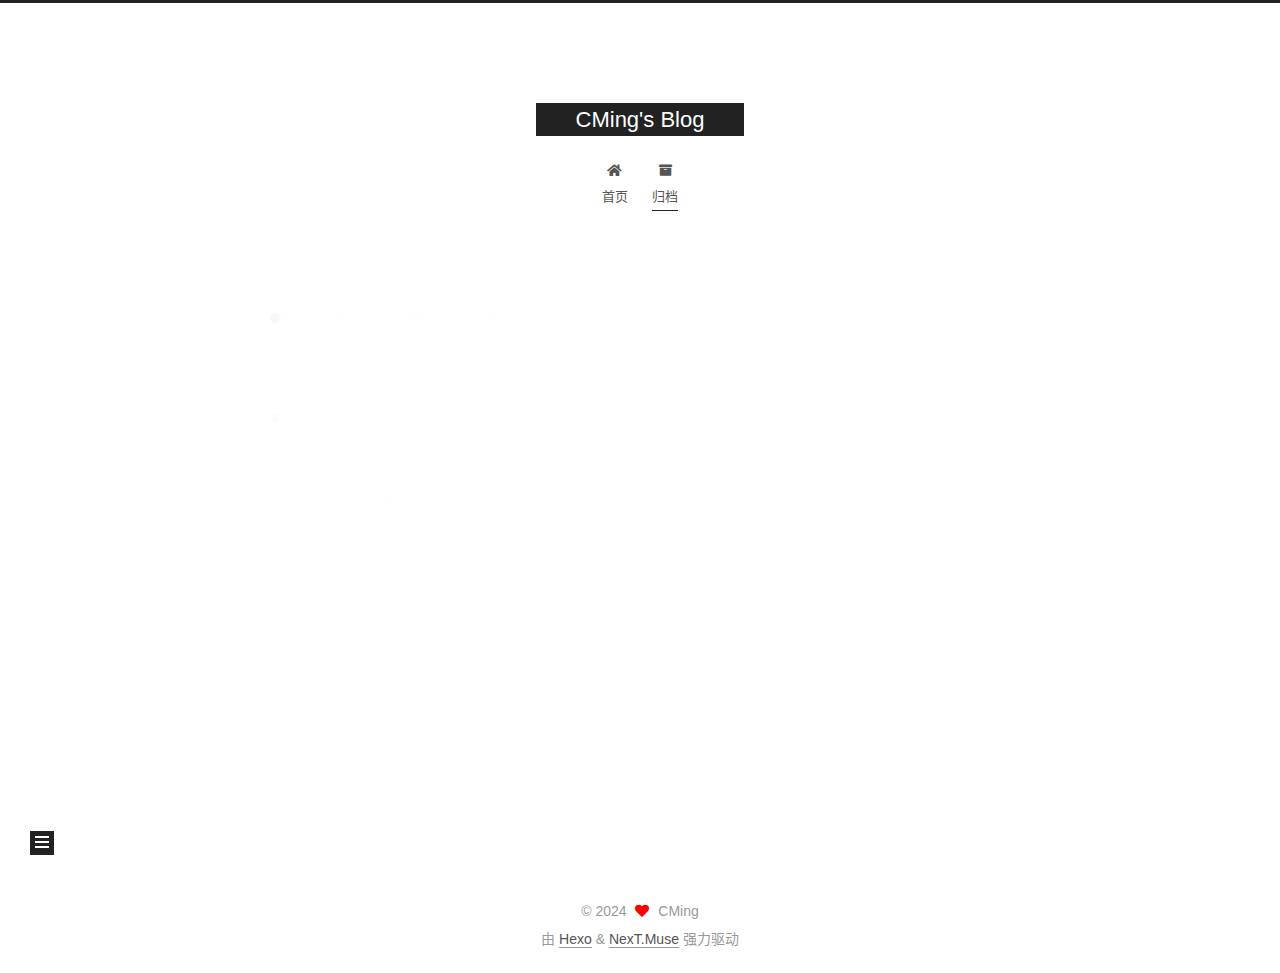
<file: archives/index.html>
<!DOCTYPE html>
<html lang="zh-CN">
<head>
  <meta charset="UTF-8">
<meta name="viewport" content="width=device-width, initial-scale=1, maximum-scale=2">
<meta name="theme-color" content="#222">
<meta name="generator" content="Hexo 7.2.0">
  <link rel="apple-touch-icon" sizes="180x180" href="/images/apple-touch-icon-next.png">
  <link rel="icon" type="image/png" sizes="32x32" href="/images/favicon-32x32-next.png">
  <link rel="icon" type="image/png" sizes="16x16" href="/images/favicon-16x16-next.png">
  <link rel="mask-icon" href="/images/logo.svg" color="#222">

<link rel="stylesheet" href="/css/main.css">


<link rel="stylesheet" href="/lib/font-awesome/css/all.min.css">

<script id="hexo-configurations">
    var NexT = window.NexT || {};
    var CONFIG = {"hostname":"example.com","root":"/","scheme":"Muse","version":"7.8.0","exturl":false,"sidebar":{"position":"left","display":"post","padding":18,"offset":12,"onmobile":false},"copycode":{"enable":false,"show_result":false,"style":null},"back2top":{"enable":true,"sidebar":false,"scrollpercent":false},"bookmark":{"enable":false,"color":"#222","save":"auto"},"fancybox":false,"mediumzoom":false,"lazyload":false,"pangu":false,"comments":{"style":"tabs","active":null,"storage":true,"lazyload":false,"nav":null},"algolia":{"hits":{"per_page":10},"labels":{"input_placeholder":"Search for Posts","hits_empty":"We didn't find any results for the search: ${query}","hits_stats":"${hits} results found in ${time} ms"}},"localsearch":{"enable":false,"trigger":"auto","top_n_per_article":1,"unescape":false,"preload":false},"motion":{"enable":true,"async":false,"transition":{"post_block":"fadeIn","post_header":"slideDownIn","post_body":"slideDownIn","coll_header":"slideLeftIn","sidebar":"slideUpIn"}}};
  </script>

  <meta property="og:type" content="website">
<meta property="og:title" content="CMing&#39;s Blog">
<meta property="og:url" content="http://example.com/archives/index.html">
<meta property="og:site_name" content="CMing&#39;s Blog">
<meta property="og:locale" content="zh_CN">
<meta property="article:author" content="CMing">
<meta name="twitter:card" content="summary">

<link rel="canonical" href="http://example.com/archives/">


<script id="page-configurations">
  // https://hexo.io/docs/variables.html
  CONFIG.page = {
    sidebar: "",
    isHome : false,
    isPost : false,
    lang   : 'zh-CN'
  };
</script>

  <title>归档 | CMing's Blog</title>
  






  <noscript>
  <style>
  .use-motion .brand,
  .use-motion .menu-item,
  .sidebar-inner,
  .use-motion .post-block,
  .use-motion .pagination,
  .use-motion .comments,
  .use-motion .post-header,
  .use-motion .post-body,
  .use-motion .collection-header { opacity: initial; }

  .use-motion .site-title,
  .use-motion .site-subtitle {
    opacity: initial;
    top: initial;
  }

  .use-motion .logo-line-before i { left: initial; }
  .use-motion .logo-line-after i { right: initial; }
  </style>
</noscript>

</head>

<body itemscope itemtype="http://schema.org/WebPage">
  <div class="container use-motion">
    <div class="headband"></div>

    <header class="header" itemscope itemtype="http://schema.org/WPHeader">
      <div class="header-inner"><div class="site-brand-container">
  <div class="site-nav-toggle">
    <div class="toggle" aria-label="切换导航栏">
      <span class="toggle-line toggle-line-first"></span>
      <span class="toggle-line toggle-line-middle"></span>
      <span class="toggle-line toggle-line-last"></span>
    </div>
  </div>

  <div class="site-meta">

    <a href="/" class="brand" rel="start">
      <span class="logo-line-before"><i></i></span>
      <h1 class="site-title">CMing's Blog</h1>
      <span class="logo-line-after"><i></i></span>
    </a>
  </div>

  <div class="site-nav-right">
    <div class="toggle popup-trigger">
    </div>
  </div>
</div>




<nav class="site-nav">
  <ul id="menu" class="main-menu menu">
        <li class="menu-item menu-item-home">

    <a href="/" rel="section"><i class="fa fa-home fa-fw"></i>首页</a>

  </li>
        <li class="menu-item menu-item-archives">

    <a href="/archives/" rel="section"><i class="fa fa-archive fa-fw"></i>归档</a>

  </li>
  </ul>
</nav>




</div>
    </header>

    
  <div class="back-to-top">
    <i class="fa fa-arrow-up"></i>
    <span>0%</span>
  </div>


    <main class="main">
      <div class="main-inner">
        <div class="content-wrap">
          

          <div class="content archive">
            

  
  
  
  <div class="post-block">
    <div class="posts-collapse">
      <div class="collection-title">
        <span class="collection-header">嗯..! 目前共计 5 篇日志。 继续努力。</span>
      </div>

      
    <div class="collection-year">
      <span class="collection-header">2024</span>
    </div>

  <article itemscope itemtype="http://schema.org/Article">
    <header class="post-header">

      <div class="post-meta">
        <time itemprop="dateCreated"
              datetime="2024-06-13T21:46:40+08:00"
              content="2024-06-13">
          06-13
        </time>
      </div>

      <div class="post-title">
          <a class="post-title-link" href="/2024/06/13/%E8%AE%A1%E7%BB%84-md/" itemprop="url">
            <span itemprop="name">计组.md</span>
          </a>
      </div>

    </header>
  </article>

  <article itemscope itemtype="http://schema.org/Article">
    <header class="post-header">

      <div class="post-meta">
        <time itemprop="dateCreated"
              datetime="2024-06-04T16:27:35+08:00"
              content="2024-06-04">
          06-04
        </time>
      </div>

      <div class="post-title">
          <a class="post-title-link" href="/2024/06/04/%E8%AE%A1%E7%BB%84/" itemprop="url">
            <span itemprop="name">未命名</span>
          </a>
      </div>

    </header>
  </article>

  <article itemscope itemtype="http://schema.org/Article">
    <header class="post-header">

      <div class="post-meta">
        <time itemprop="dateCreated"
              datetime="2024-05-18T23:16:13+08:00"
              content="2024-05-18">
          05-18
        </time>
      </div>

      <div class="post-title">
          <a class="post-title-link" href="/2024/05/18/test/" itemprop="url">
            <span itemprop="name">test</span>
          </a>
      </div>

    </header>
  </article>

  <article itemscope itemtype="http://schema.org/Article">
    <header class="post-header">

      <div class="post-meta">
        <time itemprop="dateCreated"
              datetime="2024-05-14T15:16:19+08:00"
              content="2024-05-14">
          05-14
        </time>
      </div>

      <div class="post-title">
          <a class="post-title-link" href="/2024/05/14/%E7%A6%BB%E6%95%A3/" itemprop="url">
            <span itemprop="name">离散</span>
          </a>
      </div>

    </header>
  </article>

  <article itemscope itemtype="http://schema.org/Article">
    <header class="post-header">

      <div class="post-meta">
        <time itemprop="dateCreated"
              datetime="2024-05-14T11:27:39+08:00"
              content="2024-05-14">
          05-14
        </time>
      </div>

      <div class="post-title">
          <a class="post-title-link" href="/2024/05/14/graph/" itemprop="url">
            <span itemprop="name">graph</span>
          </a>
      </div>

    </header>
  </article>


    </div>
  </div>
  
  
  

  



          </div>
          

<script>
  window.addEventListener('tabs:register', () => {
    let { activeClass } = CONFIG.comments;
    if (CONFIG.comments.storage) {
      activeClass = localStorage.getItem('comments_active') || activeClass;
    }
    if (activeClass) {
      let activeTab = document.querySelector(`a[href="#comment-${activeClass}"]`);
      if (activeTab) {
        activeTab.click();
      }
    }
  });
  if (CONFIG.comments.storage) {
    window.addEventListener('tabs:click', event => {
      if (!event.target.matches('.tabs-comment .tab-content .tab-pane')) return;
      let commentClass = event.target.classList[1];
      localStorage.setItem('comments_active', commentClass);
    });
  }
</script>

        </div>
          
  
  <div class="toggle sidebar-toggle">
    <span class="toggle-line toggle-line-first"></span>
    <span class="toggle-line toggle-line-middle"></span>
    <span class="toggle-line toggle-line-last"></span>
  </div>

  <aside class="sidebar">
    <div class="sidebar-inner">

      <ul class="sidebar-nav motion-element">
        <li class="sidebar-nav-toc">
          文章目录
        </li>
        <li class="sidebar-nav-overview">
          站点概览
        </li>
      </ul>

      <!--noindex-->
      <div class="post-toc-wrap sidebar-panel">
      </div>
      <!--/noindex-->

      <div class="site-overview-wrap sidebar-panel">
        <div class="site-author motion-element" itemprop="author" itemscope itemtype="http://schema.org/Person">
  <p class="site-author-name" itemprop="name">CMing</p>
  <div class="site-description" itemprop="description"></div>
</div>
<div class="site-state-wrap motion-element">
  <nav class="site-state">
      <div class="site-state-item site-state-posts">
          <a href="/archives/">
        
          <span class="site-state-item-count">5</span>
          <span class="site-state-item-name">日志</span>
        </a>
      </div>
  </nav>
</div>



      </div>

    </div>
  </aside>
  <div id="sidebar-dimmer"></div>


      </div>
    </main>

    <footer class="footer">
      <div class="footer-inner">
        

        

<div class="copyright">
  
  &copy; 
  <span itemprop="copyrightYear">2024</span>
  <span class="with-love">
    <i class="fa fa-heart"></i>
  </span>
  <span class="author" itemprop="copyrightHolder">CMing</span>
</div>
  <div class="powered-by">由 <a href="https://hexo.io/" class="theme-link" rel="noopener" target="_blank">Hexo</a> & <a href="https://muse.theme-next.org/" class="theme-link" rel="noopener" target="_blank">NexT.Muse</a> 强力驱动
  </div>

        








      </div>
    </footer>
  </div>

  
  <script src="/lib/anime.min.js"></script>
  <script src="/lib/velocity/velocity.min.js"></script>
  <script src="/lib/velocity/velocity.ui.min.js"></script>

<script src="/js/utils.js"></script>

<script src="/js/motion.js"></script>


<script src="/js/schemes/muse.js"></script>


<script src="/js/next-boot.js"></script>




  















  

  

  

</body>
</html>
</file>
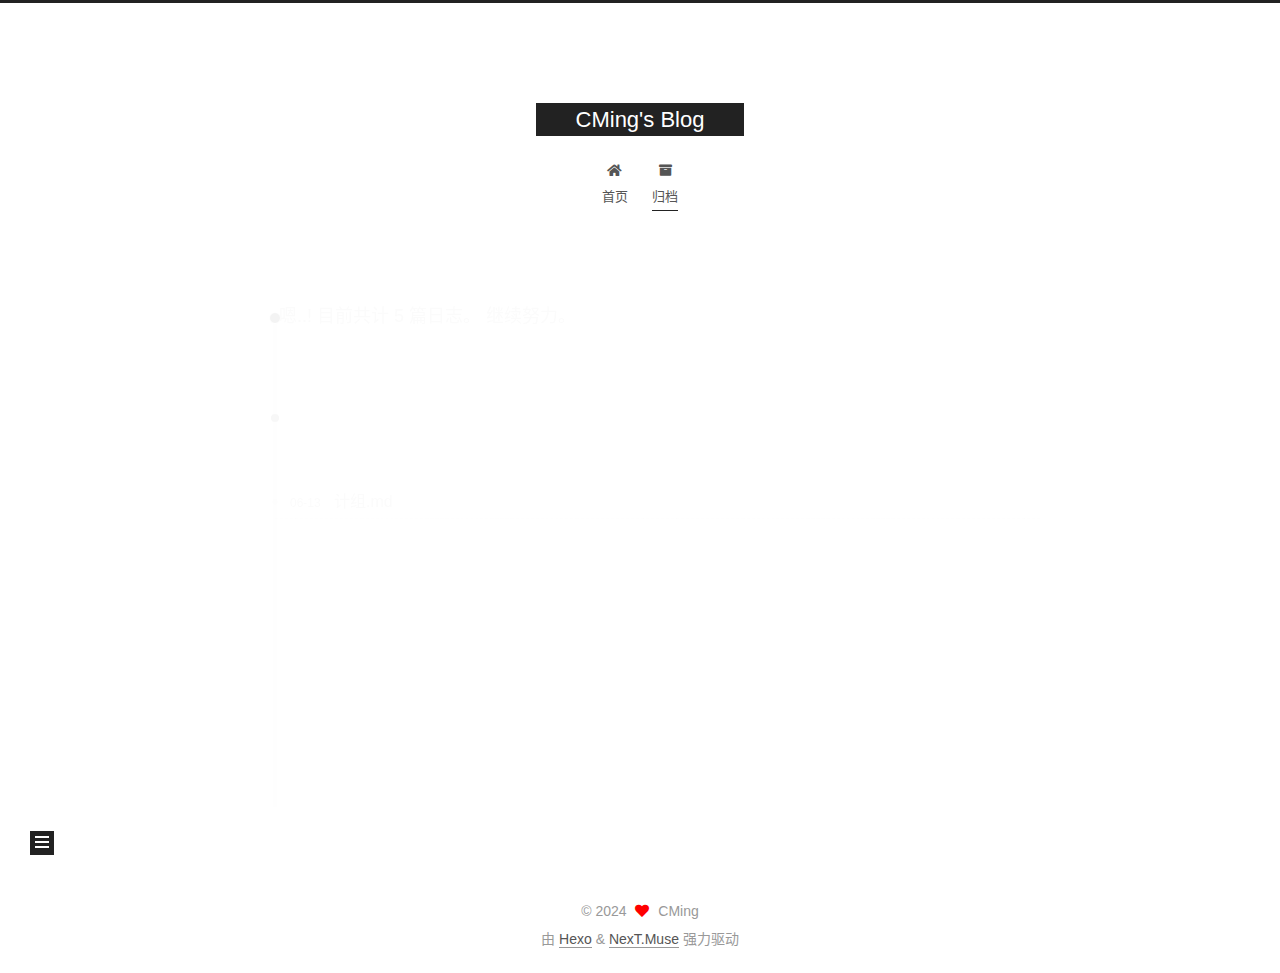
<file: archives/2024/index.html>
<!DOCTYPE html>
<html lang="zh-CN">
<head>
  <meta charset="UTF-8">
<meta name="viewport" content="width=device-width, initial-scale=1, maximum-scale=2">
<meta name="theme-color" content="#222">
<meta name="generator" content="Hexo 7.2.0">
  <link rel="apple-touch-icon" sizes="180x180" href="/images/apple-touch-icon-next.png">
  <link rel="icon" type="image/png" sizes="32x32" href="/images/favicon-32x32-next.png">
  <link rel="icon" type="image/png" sizes="16x16" href="/images/favicon-16x16-next.png">
  <link rel="mask-icon" href="/images/logo.svg" color="#222">

<link rel="stylesheet" href="/css/main.css">


<link rel="stylesheet" href="/lib/font-awesome/css/all.min.css">

<script id="hexo-configurations">
    var NexT = window.NexT || {};
    var CONFIG = {"hostname":"example.com","root":"/","scheme":"Muse","version":"7.8.0","exturl":false,"sidebar":{"position":"left","display":"post","padding":18,"offset":12,"onmobile":false},"copycode":{"enable":false,"show_result":false,"style":null},"back2top":{"enable":true,"sidebar":false,"scrollpercent":false},"bookmark":{"enable":false,"color":"#222","save":"auto"},"fancybox":false,"mediumzoom":false,"lazyload":false,"pangu":false,"comments":{"style":"tabs","active":null,"storage":true,"lazyload":false,"nav":null},"algolia":{"hits":{"per_page":10},"labels":{"input_placeholder":"Search for Posts","hits_empty":"We didn't find any results for the search: ${query}","hits_stats":"${hits} results found in ${time} ms"}},"localsearch":{"enable":false,"trigger":"auto","top_n_per_article":1,"unescape":false,"preload":false},"motion":{"enable":true,"async":false,"transition":{"post_block":"fadeIn","post_header":"slideDownIn","post_body":"slideDownIn","coll_header":"slideLeftIn","sidebar":"slideUpIn"}}};
  </script>

  <meta property="og:type" content="website">
<meta property="og:title" content="CMing&#39;s Blog">
<meta property="og:url" content="http://example.com/archives/2024/index.html">
<meta property="og:site_name" content="CMing&#39;s Blog">
<meta property="og:locale" content="zh_CN">
<meta property="article:author" content="CMing">
<meta name="twitter:card" content="summary">

<link rel="canonical" href="http://example.com/archives/2024/">


<script id="page-configurations">
  // https://hexo.io/docs/variables.html
  CONFIG.page = {
    sidebar: "",
    isHome : false,
    isPost : false,
    lang   : 'zh-CN'
  };
</script>

  <title>归档 | CMing's Blog</title>
  






  <noscript>
  <style>
  .use-motion .brand,
  .use-motion .menu-item,
  .sidebar-inner,
  .use-motion .post-block,
  .use-motion .pagination,
  .use-motion .comments,
  .use-motion .post-header,
  .use-motion .post-body,
  .use-motion .collection-header { opacity: initial; }

  .use-motion .site-title,
  .use-motion .site-subtitle {
    opacity: initial;
    top: initial;
  }

  .use-motion .logo-line-before i { left: initial; }
  .use-motion .logo-line-after i { right: initial; }
  </style>
</noscript>

</head>

<body itemscope itemtype="http://schema.org/WebPage">
  <div class="container use-motion">
    <div class="headband"></div>

    <header class="header" itemscope itemtype="http://schema.org/WPHeader">
      <div class="header-inner"><div class="site-brand-container">
  <div class="site-nav-toggle">
    <div class="toggle" aria-label="切换导航栏">
      <span class="toggle-line toggle-line-first"></span>
      <span class="toggle-line toggle-line-middle"></span>
      <span class="toggle-line toggle-line-last"></span>
    </div>
  </div>

  <div class="site-meta">

    <a href="/" class="brand" rel="start">
      <span class="logo-line-before"><i></i></span>
      <h1 class="site-title">CMing's Blog</h1>
      <span class="logo-line-after"><i></i></span>
    </a>
  </div>

  <div class="site-nav-right">
    <div class="toggle popup-trigger">
    </div>
  </div>
</div>




<nav class="site-nav">
  <ul id="menu" class="main-menu menu">
        <li class="menu-item menu-item-home">

    <a href="/" rel="section"><i class="fa fa-home fa-fw"></i>首页</a>

  </li>
        <li class="menu-item menu-item-archives">

    <a href="/archives/" rel="section"><i class="fa fa-archive fa-fw"></i>归档</a>

  </li>
  </ul>
</nav>




</div>
    </header>

    
  <div class="back-to-top">
    <i class="fa fa-arrow-up"></i>
    <span>0%</span>
  </div>


    <main class="main">
      <div class="main-inner">
        <div class="content-wrap">
          

          <div class="content archive">
            

  
  
  
  <div class="post-block">
    <div class="posts-collapse">
      <div class="collection-title">
        <span class="collection-header">嗯..! 目前共计 5 篇日志。 继续努力。</span>
      </div>

      
    <div class="collection-year">
      <span class="collection-header">2024</span>
    </div>

  <article itemscope itemtype="http://schema.org/Article">
    <header class="post-header">

      <div class="post-meta">
        <time itemprop="dateCreated"
              datetime="2024-06-13T21:46:40+08:00"
              content="2024-06-13">
          06-13
        </time>
      </div>

      <div class="post-title">
          <a class="post-title-link" href="/2024/06/13/%E8%AE%A1%E7%BB%84-md/" itemprop="url">
            <span itemprop="name">计组.md</span>
          </a>
      </div>

    </header>
  </article>

  <article itemscope itemtype="http://schema.org/Article">
    <header class="post-header">

      <div class="post-meta">
        <time itemprop="dateCreated"
              datetime="2024-06-04T16:27:35+08:00"
              content="2024-06-04">
          06-04
        </time>
      </div>

      <div class="post-title">
          <a class="post-title-link" href="/2024/06/04/%E8%AE%A1%E7%BB%84/" itemprop="url">
            <span itemprop="name">未命名</span>
          </a>
      </div>

    </header>
  </article>

  <article itemscope itemtype="http://schema.org/Article">
    <header class="post-header">

      <div class="post-meta">
        <time itemprop="dateCreated"
              datetime="2024-05-18T23:16:13+08:00"
              content="2024-05-18">
          05-18
        </time>
      </div>

      <div class="post-title">
          <a class="post-title-link" href="/2024/05/18/test/" itemprop="url">
            <span itemprop="name">test</span>
          </a>
      </div>

    </header>
  </article>

  <article itemscope itemtype="http://schema.org/Article">
    <header class="post-header">

      <div class="post-meta">
        <time itemprop="dateCreated"
              datetime="2024-05-14T15:16:19+08:00"
              content="2024-05-14">
          05-14
        </time>
      </div>

      <div class="post-title">
          <a class="post-title-link" href="/2024/05/14/%E7%A6%BB%E6%95%A3/" itemprop="url">
            <span itemprop="name">离散</span>
          </a>
      </div>

    </header>
  </article>

  <article itemscope itemtype="http://schema.org/Article">
    <header class="post-header">

      <div class="post-meta">
        <time itemprop="dateCreated"
              datetime="2024-05-14T11:27:39+08:00"
              content="2024-05-14">
          05-14
        </time>
      </div>

      <div class="post-title">
          <a class="post-title-link" href="/2024/05/14/graph/" itemprop="url">
            <span itemprop="name">graph</span>
          </a>
      </div>

    </header>
  </article>


    </div>
  </div>
  
  
  

  



          </div>
          

<script>
  window.addEventListener('tabs:register', () => {
    let { activeClass } = CONFIG.comments;
    if (CONFIG.comments.storage) {
      activeClass = localStorage.getItem('comments_active') || activeClass;
    }
    if (activeClass) {
      let activeTab = document.querySelector(`a[href="#comment-${activeClass}"]`);
      if (activeTab) {
        activeTab.click();
      }
    }
  });
  if (CONFIG.comments.storage) {
    window.addEventListener('tabs:click', event => {
      if (!event.target.matches('.tabs-comment .tab-content .tab-pane')) return;
      let commentClass = event.target.classList[1];
      localStorage.setItem('comments_active', commentClass);
    });
  }
</script>

        </div>
          
  
  <div class="toggle sidebar-toggle">
    <span class="toggle-line toggle-line-first"></span>
    <span class="toggle-line toggle-line-middle"></span>
    <span class="toggle-line toggle-line-last"></span>
  </div>

  <aside class="sidebar">
    <div class="sidebar-inner">

      <ul class="sidebar-nav motion-element">
        <li class="sidebar-nav-toc">
          文章目录
        </li>
        <li class="sidebar-nav-overview">
          站点概览
        </li>
      </ul>

      <!--noindex-->
      <div class="post-toc-wrap sidebar-panel">
      </div>
      <!--/noindex-->

      <div class="site-overview-wrap sidebar-panel">
        <div class="site-author motion-element" itemprop="author" itemscope itemtype="http://schema.org/Person">
  <p class="site-author-name" itemprop="name">CMing</p>
  <div class="site-description" itemprop="description"></div>
</div>
<div class="site-state-wrap motion-element">
  <nav class="site-state">
      <div class="site-state-item site-state-posts">
          <a href="/archives/">
        
          <span class="site-state-item-count">5</span>
          <span class="site-state-item-name">日志</span>
        </a>
      </div>
  </nav>
</div>



      </div>

    </div>
  </aside>
  <div id="sidebar-dimmer"></div>


      </div>
    </main>

    <footer class="footer">
      <div class="footer-inner">
        

        

<div class="copyright">
  
  &copy; 
  <span itemprop="copyrightYear">2024</span>
  <span class="with-love">
    <i class="fa fa-heart"></i>
  </span>
  <span class="author" itemprop="copyrightHolder">CMing</span>
</div>
  <div class="powered-by">由 <a href="https://hexo.io/" class="theme-link" rel="noopener" target="_blank">Hexo</a> & <a href="https://muse.theme-next.org/" class="theme-link" rel="noopener" target="_blank">NexT.Muse</a> 强力驱动
  </div>

        








      </div>
    </footer>
  </div>

  
  <script src="/lib/anime.min.js"></script>
  <script src="/lib/velocity/velocity.min.js"></script>
  <script src="/lib/velocity/velocity.ui.min.js"></script>

<script src="/js/utils.js"></script>

<script src="/js/motion.js"></script>


<script src="/js/schemes/muse.js"></script>


<script src="/js/next-boot.js"></script>




  















  

  

  

</body>
</html>
</file>
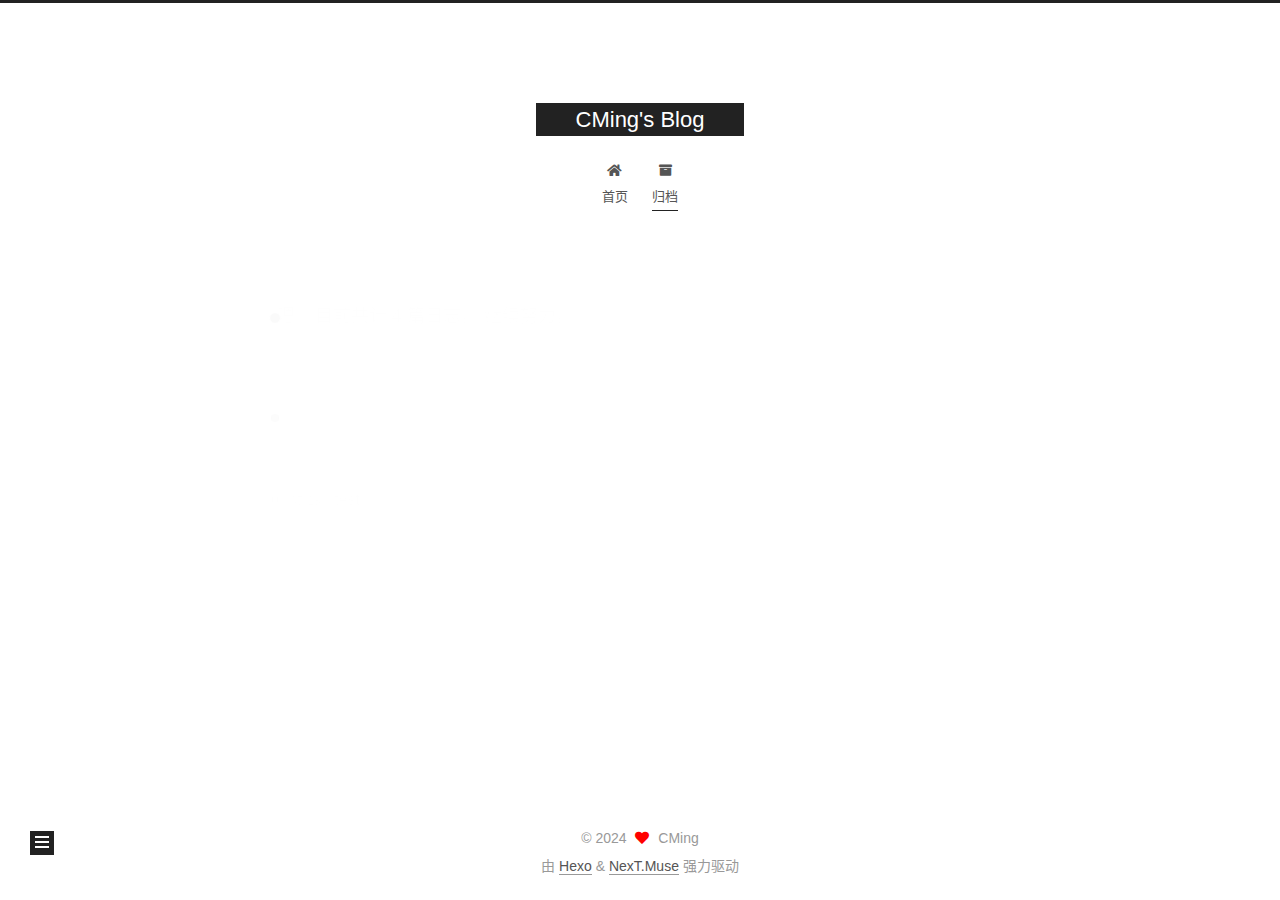
<file: archives/2024/05/index.html>
<!DOCTYPE html>
<html lang="zh-CN">
<head>
  <meta charset="UTF-8">
<meta name="viewport" content="width=device-width, initial-scale=1, maximum-scale=2">
<meta name="theme-color" content="#222">
<meta name="generator" content="Hexo 7.2.0">
  <link rel="apple-touch-icon" sizes="180x180" href="/images/apple-touch-icon-next.png">
  <link rel="icon" type="image/png" sizes="32x32" href="/images/favicon-32x32-next.png">
  <link rel="icon" type="image/png" sizes="16x16" href="/images/favicon-16x16-next.png">
  <link rel="mask-icon" href="/images/logo.svg" color="#222">

<link rel="stylesheet" href="/css/main.css">


<link rel="stylesheet" href="/lib/font-awesome/css/all.min.css">

<script id="hexo-configurations">
    var NexT = window.NexT || {};
    var CONFIG = {"hostname":"example.com","root":"/","scheme":"Muse","version":"7.8.0","exturl":false,"sidebar":{"position":"left","display":"post","padding":18,"offset":12,"onmobile":false},"copycode":{"enable":false,"show_result":false,"style":null},"back2top":{"enable":true,"sidebar":false,"scrollpercent":false},"bookmark":{"enable":false,"color":"#222","save":"auto"},"fancybox":false,"mediumzoom":false,"lazyload":false,"pangu":false,"comments":{"style":"tabs","active":null,"storage":true,"lazyload":false,"nav":null},"algolia":{"hits":{"per_page":10},"labels":{"input_placeholder":"Search for Posts","hits_empty":"We didn't find any results for the search: ${query}","hits_stats":"${hits} results found in ${time} ms"}},"localsearch":{"enable":false,"trigger":"auto","top_n_per_article":1,"unescape":false,"preload":false},"motion":{"enable":true,"async":false,"transition":{"post_block":"fadeIn","post_header":"slideDownIn","post_body":"slideDownIn","coll_header":"slideLeftIn","sidebar":"slideUpIn"}}};
  </script>

  <meta property="og:type" content="website">
<meta property="og:title" content="CMing&#39;s Blog">
<meta property="og:url" content="http://example.com/archives/2024/05/index.html">
<meta property="og:site_name" content="CMing&#39;s Blog">
<meta property="og:locale" content="zh_CN">
<meta property="article:author" content="CMing">
<meta name="twitter:card" content="summary">

<link rel="canonical" href="http://example.com/archives/2024/05/">


<script id="page-configurations">
  // https://hexo.io/docs/variables.html
  CONFIG.page = {
    sidebar: "",
    isHome : false,
    isPost : false,
    lang   : 'zh-CN'
  };
</script>

  <title>归档 | CMing's Blog</title>
  






  <noscript>
  <style>
  .use-motion .brand,
  .use-motion .menu-item,
  .sidebar-inner,
  .use-motion .post-block,
  .use-motion .pagination,
  .use-motion .comments,
  .use-motion .post-header,
  .use-motion .post-body,
  .use-motion .collection-header { opacity: initial; }

  .use-motion .site-title,
  .use-motion .site-subtitle {
    opacity: initial;
    top: initial;
  }

  .use-motion .logo-line-before i { left: initial; }
  .use-motion .logo-line-after i { right: initial; }
  </style>
</noscript>

</head>

<body itemscope itemtype="http://schema.org/WebPage">
  <div class="container use-motion">
    <div class="headband"></div>

    <header class="header" itemscope itemtype="http://schema.org/WPHeader">
      <div class="header-inner"><div class="site-brand-container">
  <div class="site-nav-toggle">
    <div class="toggle" aria-label="切换导航栏">
      <span class="toggle-line toggle-line-first"></span>
      <span class="toggle-line toggle-line-middle"></span>
      <span class="toggle-line toggle-line-last"></span>
    </div>
  </div>

  <div class="site-meta">

    <a href="/" class="brand" rel="start">
      <span class="logo-line-before"><i></i></span>
      <h1 class="site-title">CMing's Blog</h1>
      <span class="logo-line-after"><i></i></span>
    </a>
  </div>

  <div class="site-nav-right">
    <div class="toggle popup-trigger">
    </div>
  </div>
</div>




<nav class="site-nav">
  <ul id="menu" class="main-menu menu">
        <li class="menu-item menu-item-home">

    <a href="/" rel="section"><i class="fa fa-home fa-fw"></i>首页</a>

  </li>
        <li class="menu-item menu-item-archives">

    <a href="/archives/" rel="section"><i class="fa fa-archive fa-fw"></i>归档</a>

  </li>
  </ul>
</nav>




</div>
    </header>

    
  <div class="back-to-top">
    <i class="fa fa-arrow-up"></i>
    <span>0%</span>
  </div>


    <main class="main">
      <div class="main-inner">
        <div class="content-wrap">
          

          <div class="content archive">
            

  
  
  
  <div class="post-block">
    <div class="posts-collapse">
      <div class="collection-title">
        <span class="collection-header">嗯..! 目前共计 4 篇日志。 继续努力。</span>
      </div>

      
    <div class="collection-year">
      <span class="collection-header">2024</span>
    </div>

  <article itemscope itemtype="http://schema.org/Article">
    <header class="post-header">

      <div class="post-meta">
        <time itemprop="dateCreated"
              datetime="2024-05-18T23:16:13+08:00"
              content="2024-05-18">
          05-18
        </time>
      </div>

      <div class="post-title">
          <a class="post-title-link" href="/2024/05/18/test/" itemprop="url">
            <span itemprop="name">test</span>
          </a>
      </div>

    </header>
  </article>

  <article itemscope itemtype="http://schema.org/Article">
    <header class="post-header">

      <div class="post-meta">
        <time itemprop="dateCreated"
              datetime="2024-05-14T15:16:19+08:00"
              content="2024-05-14">
          05-14
        </time>
      </div>

      <div class="post-title">
          <a class="post-title-link" href="/2024/05/14/%E7%A6%BB%E6%95%A3/" itemprop="url">
            <span itemprop="name">离散</span>
          </a>
      </div>

    </header>
  </article>

  <article itemscope itemtype="http://schema.org/Article">
    <header class="post-header">

      <div class="post-meta">
        <time itemprop="dateCreated"
              datetime="2024-05-14T11:27:39+08:00"
              content="2024-05-14">
          05-14
        </time>
      </div>

      <div class="post-title">
          <a class="post-title-link" href="/2024/05/14/graph/" itemprop="url">
            <span itemprop="name">graph</span>
          </a>
      </div>

    </header>
  </article>


    </div>
  </div>
  
  
  

  



          </div>
          

<script>
  window.addEventListener('tabs:register', () => {
    let { activeClass } = CONFIG.comments;
    if (CONFIG.comments.storage) {
      activeClass = localStorage.getItem('comments_active') || activeClass;
    }
    if (activeClass) {
      let activeTab = document.querySelector(`a[href="#comment-${activeClass}"]`);
      if (activeTab) {
        activeTab.click();
      }
    }
  });
  if (CONFIG.comments.storage) {
    window.addEventListener('tabs:click', event => {
      if (!event.target.matches('.tabs-comment .tab-content .tab-pane')) return;
      let commentClass = event.target.classList[1];
      localStorage.setItem('comments_active', commentClass);
    });
  }
</script>

        </div>
          
  
  <div class="toggle sidebar-toggle">
    <span class="toggle-line toggle-line-first"></span>
    <span class="toggle-line toggle-line-middle"></span>
    <span class="toggle-line toggle-line-last"></span>
  </div>

  <aside class="sidebar">
    <div class="sidebar-inner">

      <ul class="sidebar-nav motion-element">
        <li class="sidebar-nav-toc">
          文章目录
        </li>
        <li class="sidebar-nav-overview">
          站点概览
        </li>
      </ul>

      <!--noindex-->
      <div class="post-toc-wrap sidebar-panel">
      </div>
      <!--/noindex-->

      <div class="site-overview-wrap sidebar-panel">
        <div class="site-author motion-element" itemprop="author" itemscope itemtype="http://schema.org/Person">
  <p class="site-author-name" itemprop="name">CMing</p>
  <div class="site-description" itemprop="description"></div>
</div>
<div class="site-state-wrap motion-element">
  <nav class="site-state">
      <div class="site-state-item site-state-posts">
          <a href="/archives/">
        
          <span class="site-state-item-count">4</span>
          <span class="site-state-item-name">日志</span>
        </a>
      </div>
  </nav>
</div>



      </div>

    </div>
  </aside>
  <div id="sidebar-dimmer"></div>


      </div>
    </main>

    <footer class="footer">
      <div class="footer-inner">
        

        

<div class="copyright">
  
  &copy; 
  <span itemprop="copyrightYear">2024</span>
  <span class="with-love">
    <i class="fa fa-heart"></i>
  </span>
  <span class="author" itemprop="copyrightHolder">CMing</span>
</div>
  <div class="powered-by">由 <a href="https://hexo.io/" class="theme-link" rel="noopener" target="_blank">Hexo</a> & <a href="https://muse.theme-next.org/" class="theme-link" rel="noopener" target="_blank">NexT.Muse</a> 强力驱动
  </div>

        








      </div>
    </footer>
  </div>

  
  <script src="/lib/anime.min.js"></script>
  <script src="/lib/velocity/velocity.min.js"></script>
  <script src="/lib/velocity/velocity.ui.min.js"></script>

<script src="/js/utils.js"></script>

<script src="/js/motion.js"></script>


<script src="/js/schemes/muse.js"></script>


<script src="/js/next-boot.js"></script>




  















  

  

  

</body>
</html>
</file>
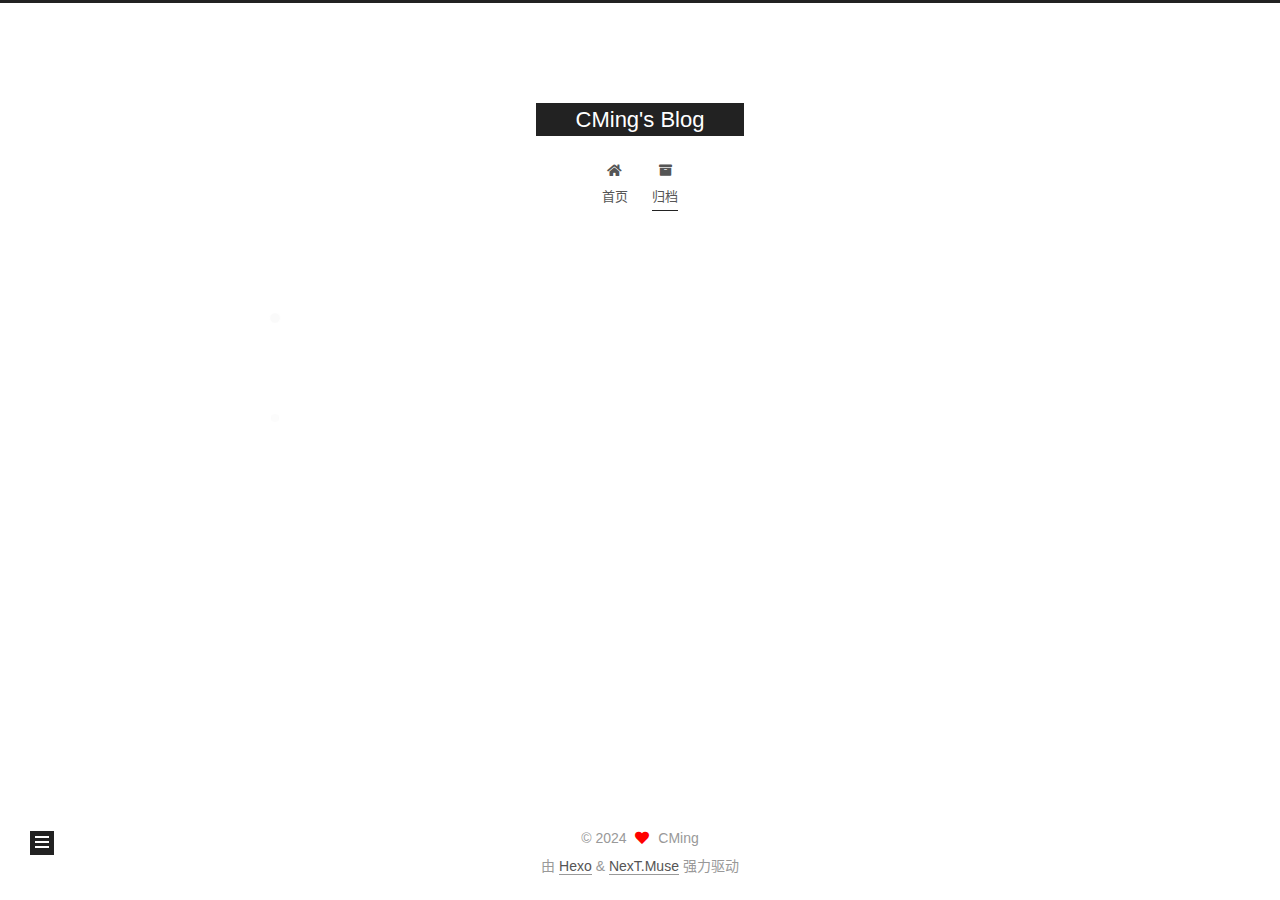
<file: archives/2024/06/index.html>
<!DOCTYPE html>
<html lang="zh-CN">
<head>
  <meta charset="UTF-8">
<meta name="viewport" content="width=device-width, initial-scale=1, maximum-scale=2">
<meta name="theme-color" content="#222">
<meta name="generator" content="Hexo 7.2.0">
  <link rel="apple-touch-icon" sizes="180x180" href="/images/apple-touch-icon-next.png">
  <link rel="icon" type="image/png" sizes="32x32" href="/images/favicon-32x32-next.png">
  <link rel="icon" type="image/png" sizes="16x16" href="/images/favicon-16x16-next.png">
  <link rel="mask-icon" href="/images/logo.svg" color="#222">

<link rel="stylesheet" href="/css/main.css">


<link rel="stylesheet" href="/lib/font-awesome/css/all.min.css">

<script id="hexo-configurations">
    var NexT = window.NexT || {};
    var CONFIG = {"hostname":"example.com","root":"/","scheme":"Muse","version":"7.8.0","exturl":false,"sidebar":{"position":"left","display":"post","padding":18,"offset":12,"onmobile":false},"copycode":{"enable":false,"show_result":false,"style":null},"back2top":{"enable":true,"sidebar":false,"scrollpercent":false},"bookmark":{"enable":false,"color":"#222","save":"auto"},"fancybox":false,"mediumzoom":false,"lazyload":false,"pangu":false,"comments":{"style":"tabs","active":null,"storage":true,"lazyload":false,"nav":null},"algolia":{"hits":{"per_page":10},"labels":{"input_placeholder":"Search for Posts","hits_empty":"We didn't find any results for the search: ${query}","hits_stats":"${hits} results found in ${time} ms"}},"localsearch":{"enable":false,"trigger":"auto","top_n_per_article":1,"unescape":false,"preload":false},"motion":{"enable":true,"async":false,"transition":{"post_block":"fadeIn","post_header":"slideDownIn","post_body":"slideDownIn","coll_header":"slideLeftIn","sidebar":"slideUpIn"}}};
  </script>

  <meta property="og:type" content="website">
<meta property="og:title" content="CMing&#39;s Blog">
<meta property="og:url" content="http://example.com/archives/2024/06/index.html">
<meta property="og:site_name" content="CMing&#39;s Blog">
<meta property="og:locale" content="zh_CN">
<meta property="article:author" content="CMing">
<meta name="twitter:card" content="summary">

<link rel="canonical" href="http://example.com/archives/2024/06/">


<script id="page-configurations">
  // https://hexo.io/docs/variables.html
  CONFIG.page = {
    sidebar: "",
    isHome : false,
    isPost : false,
    lang   : 'zh-CN'
  };
</script>

  <title>归档 | CMing's Blog</title>
  






  <noscript>
  <style>
  .use-motion .brand,
  .use-motion .menu-item,
  .sidebar-inner,
  .use-motion .post-block,
  .use-motion .pagination,
  .use-motion .comments,
  .use-motion .post-header,
  .use-motion .post-body,
  .use-motion .collection-header { opacity: initial; }

  .use-motion .site-title,
  .use-motion .site-subtitle {
    opacity: initial;
    top: initial;
  }

  .use-motion .logo-line-before i { left: initial; }
  .use-motion .logo-line-after i { right: initial; }
  </style>
</noscript>

</head>

<body itemscope itemtype="http://schema.org/WebPage">
  <div class="container use-motion">
    <div class="headband"></div>

    <header class="header" itemscope itemtype="http://schema.org/WPHeader">
      <div class="header-inner"><div class="site-brand-container">
  <div class="site-nav-toggle">
    <div class="toggle" aria-label="切换导航栏">
      <span class="toggle-line toggle-line-first"></span>
      <span class="toggle-line toggle-line-middle"></span>
      <span class="toggle-line toggle-line-last"></span>
    </div>
  </div>

  <div class="site-meta">

    <a href="/" class="brand" rel="start">
      <span class="logo-line-before"><i></i></span>
      <h1 class="site-title">CMing's Blog</h1>
      <span class="logo-line-after"><i></i></span>
    </a>
  </div>

  <div class="site-nav-right">
    <div class="toggle popup-trigger">
    </div>
  </div>
</div>




<nav class="site-nav">
  <ul id="menu" class="main-menu menu">
        <li class="menu-item menu-item-home">

    <a href="/" rel="section"><i class="fa fa-home fa-fw"></i>首页</a>

  </li>
        <li class="menu-item menu-item-archives">

    <a href="/archives/" rel="section"><i class="fa fa-archive fa-fw"></i>归档</a>

  </li>
  </ul>
</nav>




</div>
    </header>

    
  <div class="back-to-top">
    <i class="fa fa-arrow-up"></i>
    <span>0%</span>
  </div>


    <main class="main">
      <div class="main-inner">
        <div class="content-wrap">
          

          <div class="content archive">
            

  
  
  
  <div class="post-block">
    <div class="posts-collapse">
      <div class="collection-title">
        <span class="collection-header">嗯..! 目前共计 5 篇日志。 继续努力。</span>
      </div>

      
    <div class="collection-year">
      <span class="collection-header">2024</span>
    </div>

  <article itemscope itemtype="http://schema.org/Article">
    <header class="post-header">

      <div class="post-meta">
        <time itemprop="dateCreated"
              datetime="2024-06-13T21:46:40+08:00"
              content="2024-06-13">
          06-13
        </time>
      </div>

      <div class="post-title">
          <a class="post-title-link" href="/2024/06/13/%E8%AE%A1%E7%BB%84-md/" itemprop="url">
            <span itemprop="name">计组.md</span>
          </a>
      </div>

    </header>
  </article>

  <article itemscope itemtype="http://schema.org/Article">
    <header class="post-header">

      <div class="post-meta">
        <time itemprop="dateCreated"
              datetime="2024-06-04T16:27:35+08:00"
              content="2024-06-04">
          06-04
        </time>
      </div>

      <div class="post-title">
          <a class="post-title-link" href="/2024/06/04/%E8%AE%A1%E7%BB%84/" itemprop="url">
            <span itemprop="name">未命名</span>
          </a>
      </div>

    </header>
  </article>


    </div>
  </div>
  
  
  

  



          </div>
          

<script>
  window.addEventListener('tabs:register', () => {
    let { activeClass } = CONFIG.comments;
    if (CONFIG.comments.storage) {
      activeClass = localStorage.getItem('comments_active') || activeClass;
    }
    if (activeClass) {
      let activeTab = document.querySelector(`a[href="#comment-${activeClass}"]`);
      if (activeTab) {
        activeTab.click();
      }
    }
  });
  if (CONFIG.comments.storage) {
    window.addEventListener('tabs:click', event => {
      if (!event.target.matches('.tabs-comment .tab-content .tab-pane')) return;
      let commentClass = event.target.classList[1];
      localStorage.setItem('comments_active', commentClass);
    });
  }
</script>

        </div>
          
  
  <div class="toggle sidebar-toggle">
    <span class="toggle-line toggle-line-first"></span>
    <span class="toggle-line toggle-line-middle"></span>
    <span class="toggle-line toggle-line-last"></span>
  </div>

  <aside class="sidebar">
    <div class="sidebar-inner">

      <ul class="sidebar-nav motion-element">
        <li class="sidebar-nav-toc">
          文章目录
        </li>
        <li class="sidebar-nav-overview">
          站点概览
        </li>
      </ul>

      <!--noindex-->
      <div class="post-toc-wrap sidebar-panel">
      </div>
      <!--/noindex-->

      <div class="site-overview-wrap sidebar-panel">
        <div class="site-author motion-element" itemprop="author" itemscope itemtype="http://schema.org/Person">
  <p class="site-author-name" itemprop="name">CMing</p>
  <div class="site-description" itemprop="description"></div>
</div>
<div class="site-state-wrap motion-element">
  <nav class="site-state">
      <div class="site-state-item site-state-posts">
          <a href="/archives/">
        
          <span class="site-state-item-count">5</span>
          <span class="site-state-item-name">日志</span>
        </a>
      </div>
  </nav>
</div>



      </div>

    </div>
  </aside>
  <div id="sidebar-dimmer"></div>


      </div>
    </main>

    <footer class="footer">
      <div class="footer-inner">
        

        

<div class="copyright">
  
  &copy; 
  <span itemprop="copyrightYear">2024</span>
  <span class="with-love">
    <i class="fa fa-heart"></i>
  </span>
  <span class="author" itemprop="copyrightHolder">CMing</span>
</div>
  <div class="powered-by">由 <a href="https://hexo.io/" class="theme-link" rel="noopener" target="_blank">Hexo</a> & <a href="https://muse.theme-next.org/" class="theme-link" rel="noopener" target="_blank">NexT.Muse</a> 强力驱动
  </div>

        








      </div>
    </footer>
  </div>

  
  <script src="/lib/anime.min.js"></script>
  <script src="/lib/velocity/velocity.min.js"></script>
  <script src="/lib/velocity/velocity.ui.min.js"></script>

<script src="/js/utils.js"></script>

<script src="/js/motion.js"></script>


<script src="/js/schemes/muse.js"></script>


<script src="/js/next-boot.js"></script>




  















  

  

  

</body>
</html>
</file>
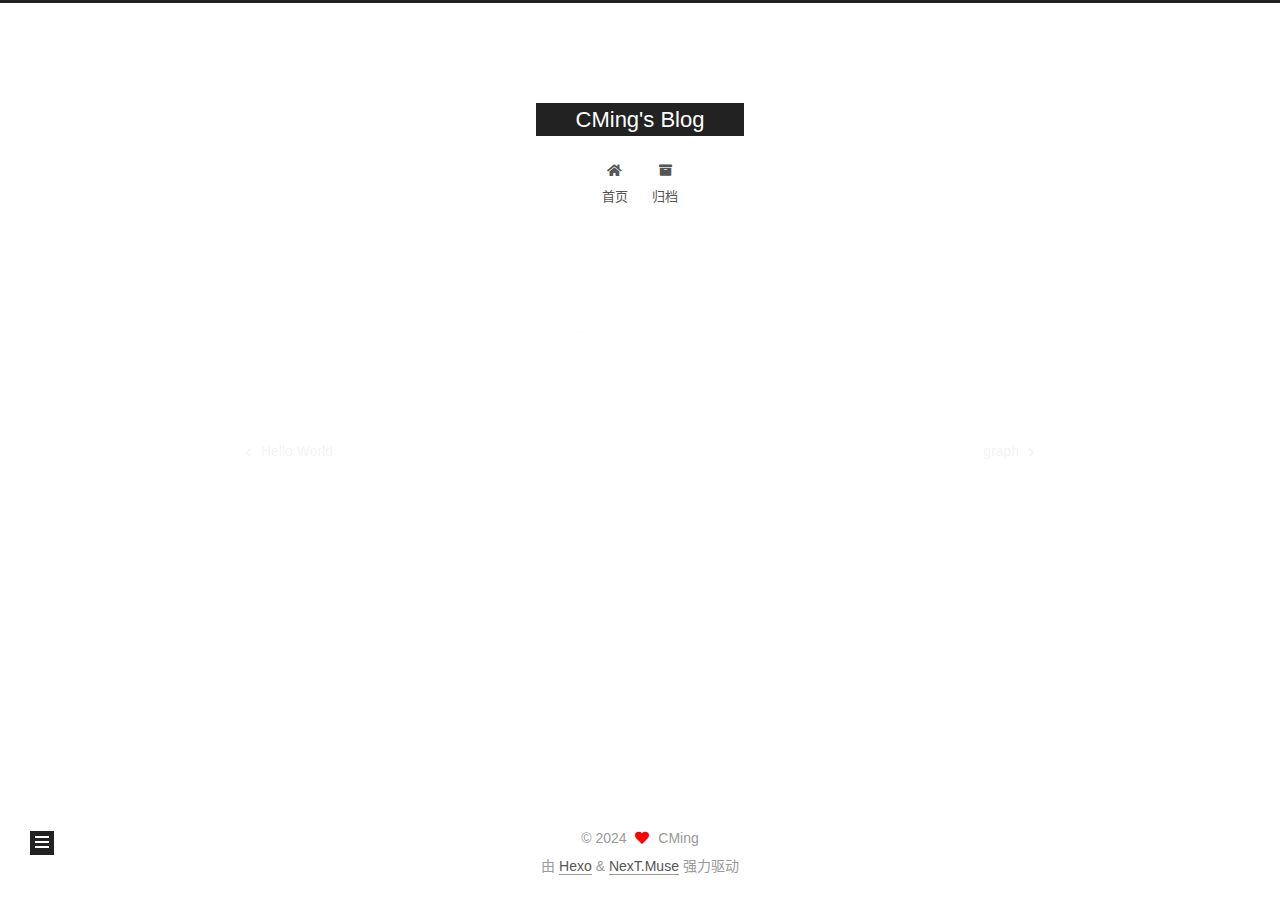
<file: 2024/05/14/test/index.html>
<!DOCTYPE html>
<html lang="zh-CN">
<head>
  <meta charset="UTF-8">
<meta name="viewport" content="width=device-width, initial-scale=1, maximum-scale=2">
<meta name="theme-color" content="#222">
<meta name="generator" content="Hexo 7.2.0">
  <link rel="apple-touch-icon" sizes="180x180" href="/images/apple-touch-icon-next.png">
  <link rel="icon" type="image/png" sizes="32x32" href="/images/favicon-32x32-next.png">
  <link rel="icon" type="image/png" sizes="16x16" href="/images/favicon-16x16-next.png">
  <link rel="mask-icon" href="/images/logo.svg" color="#222">

<link rel="stylesheet" href="/css/main.css">


<link rel="stylesheet" href="/lib/font-awesome/css/all.min.css">

<script id="hexo-configurations">
    var NexT = window.NexT || {};
    var CONFIG = {"hostname":"example.com","root":"/","scheme":"Muse","version":"7.8.0","exturl":false,"sidebar":{"position":"left","display":"post","padding":18,"offset":12,"onmobile":false},"copycode":{"enable":false,"show_result":false,"style":null},"back2top":{"enable":true,"sidebar":false,"scrollpercent":false},"bookmark":{"enable":false,"color":"#222","save":"auto"},"fancybox":false,"mediumzoom":false,"lazyload":false,"pangu":false,"comments":{"style":"tabs","active":null,"storage":true,"lazyload":false,"nav":null},"algolia":{"hits":{"per_page":10},"labels":{"input_placeholder":"Search for Posts","hits_empty":"We didn't find any results for the search: ${query}","hits_stats":"${hits} results found in ${time} ms"}},"localsearch":{"enable":false,"trigger":"auto","top_n_per_article":1,"unescape":false,"preload":false},"motion":{"enable":true,"async":false,"transition":{"post_block":"fadeIn","post_header":"slideDownIn","post_body":"slideDownIn","coll_header":"slideLeftIn","sidebar":"slideUpIn"}}};
  </script>

  <meta property="og:type" content="article">
<meta property="og:title" content="test">
<meta property="og:url" content="http://example.com/2024/05/14/test/index.html">
<meta property="og:site_name" content="CMing&#39;s Blog">
<meta property="og:locale" content="zh_CN">
<meta property="article:published_time" content="2024-05-14T03:25:35.000Z">
<meta property="article:modified_time" content="2024-05-14T03:25:35.563Z">
<meta property="article:author" content="CMing">
<meta name="twitter:card" content="summary">

<link rel="canonical" href="http://example.com/2024/05/14/test/">


<script id="page-configurations">
  // https://hexo.io/docs/variables.html
  CONFIG.page = {
    sidebar: "",
    isHome : false,
    isPost : true,
    lang   : 'zh-CN'
  };
</script>

  <title>test | CMing's Blog</title>
  






  <noscript>
  <style>
  .use-motion .brand,
  .use-motion .menu-item,
  .sidebar-inner,
  .use-motion .post-block,
  .use-motion .pagination,
  .use-motion .comments,
  .use-motion .post-header,
  .use-motion .post-body,
  .use-motion .collection-header { opacity: initial; }

  .use-motion .site-title,
  .use-motion .site-subtitle {
    opacity: initial;
    top: initial;
  }

  .use-motion .logo-line-before i { left: initial; }
  .use-motion .logo-line-after i { right: initial; }
  </style>
</noscript>

</head>

<body itemscope itemtype="http://schema.org/WebPage">
  <div class="container use-motion">
    <div class="headband"></div>

    <header class="header" itemscope itemtype="http://schema.org/WPHeader">
      <div class="header-inner"><div class="site-brand-container">
  <div class="site-nav-toggle">
    <div class="toggle" aria-label="切换导航栏">
      <span class="toggle-line toggle-line-first"></span>
      <span class="toggle-line toggle-line-middle"></span>
      <span class="toggle-line toggle-line-last"></span>
    </div>
  </div>

  <div class="site-meta">

    <a href="/" class="brand" rel="start">
      <span class="logo-line-before"><i></i></span>
      <h1 class="site-title">CMing's Blog</h1>
      <span class="logo-line-after"><i></i></span>
    </a>
  </div>

  <div class="site-nav-right">
    <div class="toggle popup-trigger">
    </div>
  </div>
</div>




<nav class="site-nav">
  <ul id="menu" class="main-menu menu">
        <li class="menu-item menu-item-home">

    <a href="/" rel="section"><i class="fa fa-home fa-fw"></i>首页</a>

  </li>
        <li class="menu-item menu-item-archives">

    <a href="/archives/" rel="section"><i class="fa fa-archive fa-fw"></i>归档</a>

  </li>
  </ul>
</nav>




</div>
    </header>

    
  <div class="back-to-top">
    <i class="fa fa-arrow-up"></i>
    <span>0%</span>
  </div>


    <main class="main">
      <div class="main-inner">
        <div class="content-wrap">
          

          <div class="content post posts-expand">
            

    
  
  
  <article itemscope itemtype="http://schema.org/Article" class="post-block" lang="zh-CN">
    <link itemprop="mainEntityOfPage" href="http://example.com/2024/05/14/test/">

    <span hidden itemprop="author" itemscope itemtype="http://schema.org/Person">
      <meta itemprop="image" content="/images/avatar.gif">
      <meta itemprop="name" content="CMing">
      <meta itemprop="description" content="">
    </span>

    <span hidden itemprop="publisher" itemscope itemtype="http://schema.org/Organization">
      <meta itemprop="name" content="CMing's Blog">
    </span>
      <header class="post-header">
        <h1 class="post-title" itemprop="name headline">
          test
        </h1>

        <div class="post-meta">
            <span class="post-meta-item">
              <span class="post-meta-item-icon">
                <i class="far fa-calendar"></i>
              </span>
              <span class="post-meta-item-text">发表于</span>

              <time title="创建时间：2024-05-14 11:25:35" itemprop="dateCreated datePublished" datetime="2024-05-14T11:25:35+08:00">2024-05-14</time>
            </span>

          

        </div>
      </header>

    
    
    
    <div class="post-body" itemprop="articleBody">

      
        

    </div>

    
    
    

      <footer class="post-footer">

        


        
    <div class="post-nav">
      <div class="post-nav-item">
    <a href="/2024/05/13/hello-world/" rel="prev" title="Hello World">
      <i class="fa fa-chevron-left"></i> Hello World
    </a></div>
      <div class="post-nav-item">
    <a href="/2024/05/14/%E5%9B%BE%E8%AE%BA/graph/" rel="next" title="graph">
      graph <i class="fa fa-chevron-right"></i>
    </a></div>
    </div>
      </footer>
    
  </article>
  
  
  



          </div>
          

<script>
  window.addEventListener('tabs:register', () => {
    let { activeClass } = CONFIG.comments;
    if (CONFIG.comments.storage) {
      activeClass = localStorage.getItem('comments_active') || activeClass;
    }
    if (activeClass) {
      let activeTab = document.querySelector(`a[href="#comment-${activeClass}"]`);
      if (activeTab) {
        activeTab.click();
      }
    }
  });
  if (CONFIG.comments.storage) {
    window.addEventListener('tabs:click', event => {
      if (!event.target.matches('.tabs-comment .tab-content .tab-pane')) return;
      let commentClass = event.target.classList[1];
      localStorage.setItem('comments_active', commentClass);
    });
  }
</script>

        </div>
          
  
  <div class="toggle sidebar-toggle">
    <span class="toggle-line toggle-line-first"></span>
    <span class="toggle-line toggle-line-middle"></span>
    <span class="toggle-line toggle-line-last"></span>
  </div>

  <aside class="sidebar">
    <div class="sidebar-inner">

      <ul class="sidebar-nav motion-element">
        <li class="sidebar-nav-toc">
          文章目录
        </li>
        <li class="sidebar-nav-overview">
          站点概览
        </li>
      </ul>

      <!--noindex-->
      <div class="post-toc-wrap sidebar-panel">
      </div>
      <!--/noindex-->

      <div class="site-overview-wrap sidebar-panel">
        <div class="site-author motion-element" itemprop="author" itemscope itemtype="http://schema.org/Person">
  <p class="site-author-name" itemprop="name">CMing</p>
  <div class="site-description" itemprop="description"></div>
</div>
<div class="site-state-wrap motion-element">
  <nav class="site-state">
      <div class="site-state-item site-state-posts">
          <a href="/archives/">
        
          <span class="site-state-item-count">4</span>
          <span class="site-state-item-name">日志</span>
        </a>
      </div>
  </nav>
</div>



      </div>

    </div>
  </aside>
  <div id="sidebar-dimmer"></div>


      </div>
    </main>

    <footer class="footer">
      <div class="footer-inner">
        

        

<div class="copyright">
  
  &copy; 
  <span itemprop="copyrightYear">2024</span>
  <span class="with-love">
    <i class="fa fa-heart"></i>
  </span>
  <span class="author" itemprop="copyrightHolder">CMing</span>
</div>
  <div class="powered-by">由 <a href="https://hexo.io/" class="theme-link" rel="noopener" target="_blank">Hexo</a> & <a href="https://muse.theme-next.org/" class="theme-link" rel="noopener" target="_blank">NexT.Muse</a> 强力驱动
  </div>

        








      </div>
    </footer>
  </div>

  
  <script src="/lib/anime.min.js"></script>
  <script src="/lib/velocity/velocity.min.js"></script>
  <script src="/lib/velocity/velocity.ui.min.js"></script>

<script src="/js/utils.js"></script>

<script src="/js/motion.js"></script>


<script src="/js/schemes/muse.js"></script>


<script src="/js/next-boot.js"></script>




  















  

  

  

</body>
</html>
</file>
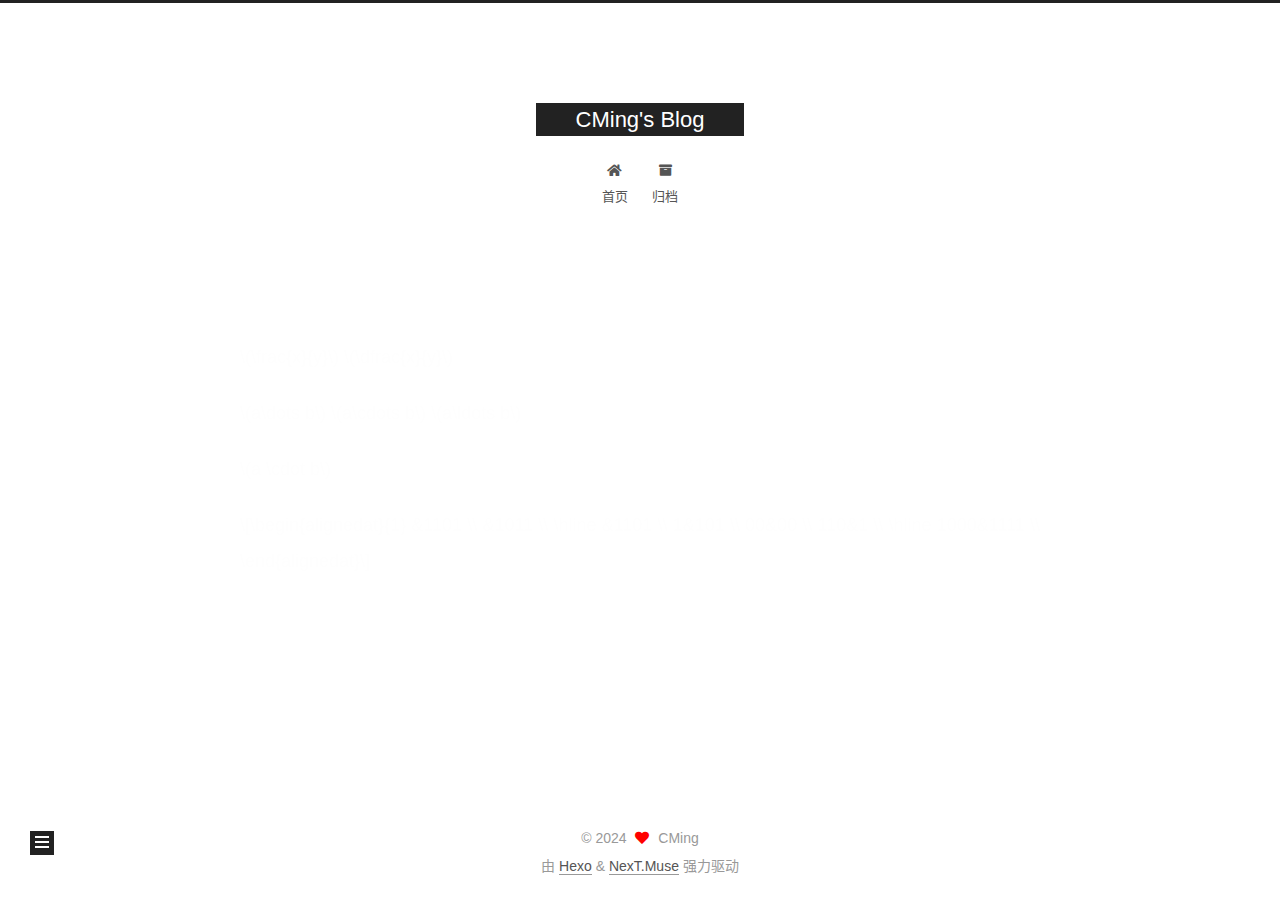
<file: drafts/latex.html>
<!DOCTYPE html>
<html lang="zh-CN">
<head>
  <meta charset="UTF-8">
<meta name="viewport" content="width=device-width, initial-scale=1, maximum-scale=2">
<meta name="theme-color" content="#222">
<meta name="generator" content="Hexo 7.2.0">
  <link rel="apple-touch-icon" sizes="180x180" href="/images/apple-touch-icon-next.png">
  <link rel="icon" type="image/png" sizes="32x32" href="/images/favicon-32x32-next.png">
  <link rel="icon" type="image/png" sizes="16x16" href="/images/favicon-16x16-next.png">
  <link rel="mask-icon" href="/images/logo.svg" color="#222">

<link rel="stylesheet" href="/css/main.css">


<link rel="stylesheet" href="/lib/font-awesome/css/all.min.css">

<script id="hexo-configurations">
    var NexT = window.NexT || {};
    var CONFIG = {"hostname":"example.com","root":"/","scheme":"Muse","version":"7.8.0","exturl":false,"sidebar":{"position":"left","display":"post","padding":18,"offset":12,"onmobile":false},"copycode":{"enable":false,"show_result":false,"style":null},"back2top":{"enable":true,"sidebar":false,"scrollpercent":false},"bookmark":{"enable":false,"color":"#222","save":"auto"},"fancybox":false,"mediumzoom":false,"lazyload":false,"pangu":false,"comments":{"style":"tabs","active":null,"storage":true,"lazyload":false,"nav":null},"algolia":{"hits":{"per_page":10},"labels":{"input_placeholder":"Search for Posts","hits_empty":"We didn't find any results for the search: ${query}","hits_stats":"${hits} results found in ${time} ms"}},"localsearch":{"enable":false,"trigger":"auto","top_n_per_article":1,"unescape":false,"preload":false},"motion":{"enable":true,"async":false,"transition":{"post_block":"fadeIn","post_header":"slideDownIn","post_body":"slideDownIn","coll_header":"slideLeftIn","sidebar":"slideUpIn"}}};
  </script>

  <meta name="description" content="\(\frac{x}{y}\) \(\dfrac{x}{y}\) \(a\dots b\) \(a\cdots b\) \(a\ldots b\) \(a \cdot b\) \[\begin{alignedat}{1}       &amp;1101 \\       &amp;1011 \\       \hline       &amp;1101 \\       1&amp;amp">
<meta property="og:type" content="website">
<meta property="og:title" content="CMing&#39;s Blog">
<meta property="og:url" content="http://example.com/drafts/latex.html">
<meta property="og:site_name" content="CMing&#39;s Blog">
<meta property="og:description" content="\(\frac{x}{y}\) \(\dfrac{x}{y}\) \(a\dots b\) \(a\cdots b\) \(a\ldots b\) \(a \cdot b\) \[\begin{alignedat}{1}       &amp;1101 \\       &amp;1011 \\       \hline       &amp;1101 \\       1&amp;amp">
<meta property="og:locale" content="zh_CN">
<meta property="article:published_time" content="2024-06-09T14:19:31.163Z">
<meta property="article:modified_time" content="2024-06-09T14:19:31.163Z">
<meta property="article:author" content="CMing">
<meta name="twitter:card" content="summary">

<link rel="canonical" href="http://example.com/drafts/latex">


<script id="page-configurations">
  // https://hexo.io/docs/variables.html
  CONFIG.page = {
    sidebar: "",
    isHome : false,
    isPost : false,
    lang   : 'zh-CN'
  };
</script>

  <title> | CMing's Blog
</title>
  






  <noscript>
  <style>
  .use-motion .brand,
  .use-motion .menu-item,
  .sidebar-inner,
  .use-motion .post-block,
  .use-motion .pagination,
  .use-motion .comments,
  .use-motion .post-header,
  .use-motion .post-body,
  .use-motion .collection-header { opacity: initial; }

  .use-motion .site-title,
  .use-motion .site-subtitle {
    opacity: initial;
    top: initial;
  }

  .use-motion .logo-line-before i { left: initial; }
  .use-motion .logo-line-after i { right: initial; }
  </style>
</noscript>

</head>

<body itemscope itemtype="http://schema.org/WebPage">
  <div class="container use-motion">
    <div class="headband"></div>

    <header class="header" itemscope itemtype="http://schema.org/WPHeader">
      <div class="header-inner"><div class="site-brand-container">
  <div class="site-nav-toggle">
    <div class="toggle" aria-label="切换导航栏">
      <span class="toggle-line toggle-line-first"></span>
      <span class="toggle-line toggle-line-middle"></span>
      <span class="toggle-line toggle-line-last"></span>
    </div>
  </div>

  <div class="site-meta">

    <a href="/" class="brand" rel="start">
      <span class="logo-line-before"><i></i></span>
      <h1 class="site-title">CMing's Blog</h1>
      <span class="logo-line-after"><i></i></span>
    </a>
  </div>

  <div class="site-nav-right">
    <div class="toggle popup-trigger">
    </div>
  </div>
</div>




<nav class="site-nav">
  <ul id="menu" class="main-menu menu">
        <li class="menu-item menu-item-home">

    <a href="/" rel="section"><i class="fa fa-home fa-fw"></i>首页</a>

  </li>
        <li class="menu-item menu-item-archives">

    <a href="/archives/" rel="section"><i class="fa fa-archive fa-fw"></i>归档</a>

  </li>
  </ul>
</nav>




</div>
    </header>

    
  <div class="back-to-top">
    <i class="fa fa-arrow-up"></i>
    <span>0%</span>
  </div>


    <main class="main">
      <div class="main-inner">
        <div class="content-wrap">
          
  
  

          <div class="content page posts-expand">
            

    
    
    
    <div class="post-block" lang="zh-CN">
      <header class="post-header">

<h1 class="post-title" itemprop="name headline">
</h1>

<div class="post-meta">
  

</div>

</header>

      
      
      
      <div class="post-body">
          <p><span class="math inline">\(\frac{x}{y}\)</span> <span class="math inline">\(\dfrac{x}{y}\)</span></p>
<p><span class="math inline">\(a\dots b\)</span> <span class="math inline">\(a\cdots b\)</span> <span class="math inline">\(a\ldots b\)</span></p>
<p><span class="math inline">\(a \cdot b\)</span></p>
<p><span class="math display">\[\begin{alignedat}{1}
      &amp;1101 \\
      &amp;1011 \\
      \hline
      &amp;1101 \\
      1&amp;101 \\
      00&amp;00 \\
      110&amp;1 \\
      \hline
      1000&amp;1111 \\
\end{alignedat}\]</span></p>

      </div>
      
      
      
    </div>
    

    
    
    


          </div>
          

<script>
  window.addEventListener('tabs:register', () => {
    let { activeClass } = CONFIG.comments;
    if (CONFIG.comments.storage) {
      activeClass = localStorage.getItem('comments_active') || activeClass;
    }
    if (activeClass) {
      let activeTab = document.querySelector(`a[href="#comment-${activeClass}"]`);
      if (activeTab) {
        activeTab.click();
      }
    }
  });
  if (CONFIG.comments.storage) {
    window.addEventListener('tabs:click', event => {
      if (!event.target.matches('.tabs-comment .tab-content .tab-pane')) return;
      let commentClass = event.target.classList[1];
      localStorage.setItem('comments_active', commentClass);
    });
  }
</script>

        </div>
          
  
  <div class="toggle sidebar-toggle">
    <span class="toggle-line toggle-line-first"></span>
    <span class="toggle-line toggle-line-middle"></span>
    <span class="toggle-line toggle-line-last"></span>
  </div>

  <aside class="sidebar">
    <div class="sidebar-inner">

      <ul class="sidebar-nav motion-element">
        <li class="sidebar-nav-toc">
          文章目录
        </li>
        <li class="sidebar-nav-overview">
          站点概览
        </li>
      </ul>

      <!--noindex-->
      <div class="post-toc-wrap sidebar-panel">
      </div>
      <!--/noindex-->

      <div class="site-overview-wrap sidebar-panel">
        <div class="site-author motion-element" itemprop="author" itemscope itemtype="http://schema.org/Person">
  <p class="site-author-name" itemprop="name">CMing</p>
  <div class="site-description" itemprop="description"></div>
</div>
<div class="site-state-wrap motion-element">
  <nav class="site-state">
      <div class="site-state-item site-state-posts">
          <a href="/archives/">
        
          <span class="site-state-item-count">5</span>
          <span class="site-state-item-name">日志</span>
        </a>
      </div>
  </nav>
</div>



      </div>

    </div>
  </aside>
  <div id="sidebar-dimmer"></div>


      </div>
    </main>

    <footer class="footer">
      <div class="footer-inner">
        

        

<div class="copyright">
  
  &copy; 
  <span itemprop="copyrightYear">2024</span>
  <span class="with-love">
    <i class="fa fa-heart"></i>
  </span>
  <span class="author" itemprop="copyrightHolder">CMing</span>
</div>
  <div class="powered-by">由 <a href="https://hexo.io/" class="theme-link" rel="noopener" target="_blank">Hexo</a> & <a href="https://muse.theme-next.org/" class="theme-link" rel="noopener" target="_blank">NexT.Muse</a> 强力驱动
  </div>

        








      </div>
    </footer>
  </div>

  
  <script src="/lib/anime.min.js"></script>
  <script src="/lib/velocity/velocity.min.js"></script>
  <script src="/lib/velocity/velocity.ui.min.js"></script>

<script src="/js/utils.js"></script>

<script src="/js/motion.js"></script>


<script src="/js/schemes/muse.js"></script>


<script src="/js/next-boot.js"></script>




  















  

  

  

</body>
</html>
</file>
<file: css/main.css>
:root {
  --body-bg-color: #fff;
  --content-bg-color: #fff;
  --card-bg-color: #f5f5f5;
  --text-color: #555;
  --blockquote-color: #666;
  --link-color: #555;
  --link-hover-color: #222;
  --brand-color: #fff;
  --brand-hover-color: #fff;
  --table-row-odd-bg-color: #f9f9f9;
  --table-row-hover-bg-color: #f5f5f5;
  --menu-item-bg-color: #f5f5f5;
  --btn-default-bg: #222;
  --btn-default-color: #fff;
  --btn-default-border-color: #222;
  --btn-default-hover-bg: #fff;
  --btn-default-hover-color: #222;
  --btn-default-hover-border-color: #222;
}
html {
  line-height: 1.15; /* 1 */
  -webkit-text-size-adjust: 100%; /* 2 */
}
body {
  margin: 0;
}
main {
  display: block;
}
h1 {
  font-size: 2em;
  margin: 0.67em 0;
}
hr {
  box-sizing: content-box; /* 1 */
  height: 0; /* 1 */
  overflow: visible; /* 2 */
}
pre {
  font-family: monospace, monospace; /* 1 */
  font-size: 1em; /* 2 */
}
a {
  background: transparent;
}
abbr[title] {
  border-bottom: none; /* 1 */
  text-decoration: underline; /* 2 */
  text-decoration: underline dotted; /* 2 */
}
b,
strong {
  font-weight: bolder;
}
code,
kbd,
samp {
  font-family: monospace, monospace; /* 1 */
  font-size: 1em; /* 2 */
}
small {
  font-size: 80%;
}
sub,
sup {
  font-size: 75%;
  line-height: 0;
  position: relative;
  vertical-align: baseline;
}
sub {
  bottom: -0.25em;
}
sup {
  top: -0.5em;
}
img {
  border-style: none;
}
button,
input,
optgroup,
select,
textarea {
  font-family: inherit; /* 1 */
  font-size: 100%; /* 1 */
  line-height: 1.15; /* 1 */
  margin: 0; /* 2 */
}
button,
input {
/* 1 */
  overflow: visible;
}
button,
select {
/* 1 */
  text-transform: none;
}
button,
[type='button'],
[type='reset'],
[type='submit'] {
  -webkit-appearance: button;
}
button::-moz-focus-inner,
[type='button']::-moz-focus-inner,
[type='reset']::-moz-focus-inner,
[type='submit']::-moz-focus-inner {
  border-style: none;
  padding: 0;
}
button:-moz-focusring,
[type='button']:-moz-focusring,
[type='reset']:-moz-focusring,
[type='submit']:-moz-focusring {
  outline: 1px dotted ButtonText;
}
fieldset {
  padding: 0.35em 0.75em 0.625em;
}
legend {
  box-sizing: border-box; /* 1 */
  color: inherit; /* 2 */
  display: table; /* 1 */
  max-width: 100%; /* 1 */
  padding: 0; /* 3 */
  white-space: normal; /* 1 */
}
progress {
  vertical-align: baseline;
}
textarea {
  overflow: auto;
}
[type='checkbox'],
[type='radio'] {
  box-sizing: border-box; /* 1 */
  padding: 0; /* 2 */
}
[type='number']::-webkit-inner-spin-button,
[type='number']::-webkit-outer-spin-button {
  height: auto;
}
[type='search'] {
  outline-offset: -2px; /* 2 */
  -webkit-appearance: textfield; /* 1 */
}
[type='search']::-webkit-search-decoration {
  -webkit-appearance: none;
}
::-webkit-file-upload-button {
  font: inherit; /* 2 */
  -webkit-appearance: button; /* 1 */
}
details {
  display: block;
}
summary {
  display: list-item;
}
template {
  display: none;
}
[hidden] {
  display: none;
}
::selection {
  background: #262a30;
  color: #eee;
}
html,
body {
  height: 100%;
}
body {
  background: var(--body-bg-color);
  color: var(--text-color);
  font-family: 'Lato', "PingFang SC", "Microsoft YaHei", sans-serif;
  font-size: 1em;
  line-height: 2;
}
@media (max-width: 991px) {
  body {
    padding-left: 0 !important;
    padding-right: 0 !important;
  }
}
h1,
h2,
h3,
h4,
h5,
h6 {
  font-family: 'Lato', "PingFang SC", "Microsoft YaHei", sans-serif;
  font-weight: bold;
  line-height: 1.5;
  margin: 20px 0 15px;
}
h1 {
  font-size: 1.5em;
}
h2 {
  font-size: 1.375em;
}
h3 {
  font-size: 1.25em;
}
h4 {
  font-size: 1.125em;
}
h5 {
  font-size: 1em;
}
h6 {
  font-size: 0.875em;
}
p {
  margin: 0 0 20px 0;
}
a,
span.exturl {
  border-bottom: 1px solid #999;
  color: var(--link-color);
  outline: 0;
  text-decoration: none;
  overflow-wrap: break-word;
  word-wrap: break-word;
  cursor: pointer;
}
a:hover,
span.exturl:hover {
  border-bottom-color: var(--link-hover-color);
  color: var(--link-hover-color);
}
iframe,
img,
video {
  display: block;
  margin-left: auto;
  margin-right: auto;
  max-width: 100%;
}
hr {
  background-image: repeating-linear-gradient(-45deg, #ddd, #ddd 4px, transparent 4px, transparent 8px);
  border: 0;
  height: 3px;
  margin: 40px 0;
}
blockquote {
  border-left: 4px solid #ddd;
  color: var(--blockquote-color);
  margin: 0;
  padding: 0 15px;
}
blockquote cite::before {
  content: '-';
  padding: 0 5px;
}
dt {
  font-weight: bold;
}
dd {
  margin: 0;
  padding: 0;
}
kbd {
  background-color: #f5f5f5;
  background-image: linear-gradient(#eee, #fff, #eee);
  border: 1px solid #ccc;
  border-radius: 0.2em;
  box-shadow: 0.1em 0.1em 0.2em rgba(0,0,0,0.1);
  color: #555;
  font-family: inherit;
  padding: 0.1em 0.3em;
  white-space: nowrap;
}
.table-container {
  overflow: auto;
}
table {
  border-collapse: collapse;
  border-spacing: 0;
  font-size: 0.875em;
  margin: 0 0 20px 0;
  width: 100%;
}
tbody tr:nth-of-type(odd) {
  background: var(--table-row-odd-bg-color);
}
tbody tr:hover {
  background: var(--table-row-hover-bg-color);
}
caption,
th,
td {
  font-weight: normal;
  padding: 8px;
  vertical-align: middle;
}
th,
td {
  border: 1px solid #ddd;
  border-bottom: 3px solid #ddd;
}
th {
  font-weight: 700;
  padding-bottom: 10px;
}
td {
  border-bottom-width: 1px;
}
.btn {
  background: var(--btn-default-bg);
  border: 2px solid var(--btn-default-border-color);
  border-radius: 0;
  color: var(--btn-default-color);
  display: inline-block;
  font-size: 0.875em;
  line-height: 2;
  padding: 0 20px;
  text-decoration: none;
  transition-property: background-color;
  transition-delay: 0s;
  transition-duration: 0.2s;
  transition-timing-function: ease-in-out;
}
.btn:hover {
  background: var(--btn-default-hover-bg);
  border-color: var(--btn-default-hover-border-color);
  color: var(--btn-default-hover-color);
}
.btn + .btn {
  margin: 0 0 8px 8px;
}
.btn .fa-fw {
  text-align: left;
  width: 1.285714285714286em;
}
.toggle {
  line-height: 0;
}
.toggle .toggle-line {
  background: #fff;
  display: inline-block;
  height: 2px;
  left: 0;
  position: relative;
  top: 0;
  transition: all 0.4s;
  vertical-align: top;
  width: 100%;
}
.toggle .toggle-line:not(:first-child) {
  margin-top: 3px;
}
.toggle.toggle-arrow .toggle-line-first {
  left: 50%;
  top: 2px;
  transform: rotate(45deg);
  width: 50%;
}
.toggle.toggle-arrow .toggle-line-middle {
  left: 2px;
  width: 90%;
}
.toggle.toggle-arrow .toggle-line-last {
  left: 50%;
  top: -2px;
  transform: rotate(-45deg);
  width: 50%;
}
.toggle.toggle-close .toggle-line-first {
  transform: rotate(-45deg);
  top: 5px;
}
.toggle.toggle-close .toggle-line-middle {
  opacity: 0;
}
.toggle.toggle-close .toggle-line-last {
  transform: rotate(45deg);
  top: -5px;
}
.highlight,
pre {
  background: #f7f7f7;
  color: #4d4d4c;
  line-height: 1.6;
  margin: 0 auto 20px;
}
pre,
code {
  font-family: consolas, Menlo, monospace, "PingFang SC", "Microsoft YaHei";
}
code {
  background: #eee;
  border-radius: 3px;
  color: #555;
  padding: 2px 4px;
  overflow-wrap: break-word;
  word-wrap: break-word;
}
.highlight *::selection {
  background: #d6d6d6;
}
.highlight pre {
  border: 0;
  margin: 0;
  padding: 10px 0;
}
.highlight table {
  border: 0;
  margin: 0;
  width: auto;
}
.highlight td {
  border: 0;
  padding: 0;
}
.highlight figcaption {
  background: #eff2f3;
  color: #4d4d4c;
  display: flex;
  font-size: 0.875em;
  justify-content: space-between;
  line-height: 1.2;
  padding: 0.5em;
}
.highlight figcaption a {
  color: #4d4d4c;
}
.highlight figcaption a:hover {
  border-bottom-color: #4d4d4c;
}
.highlight .gutter {
  -moz-user-select: none;
  -ms-user-select: none;
  -webkit-user-select: none;
  user-select: none;
}
.highlight .gutter pre {
  background: #eff2f3;
  color: #869194;
  padding-left: 10px;
  padding-right: 10px;
  text-align: right;
}
.highlight .code pre {
  background: #f7f7f7;
  padding-left: 10px;
  width: 100%;
}
.gist table {
  width: auto;
}
.gist table td {
  border: 0;
}
pre {
  overflow: auto;
  padding: 10px;
}
pre code {
  background: none;
  color: #4d4d4c;
  font-size: 0.875em;
  padding: 0;
  text-shadow: none;
}
pre .deletion {
  background: #fdd;
}
pre .addition {
  background: #dfd;
}
pre .meta {
  color: #eab700;
  -moz-user-select: none;
  -ms-user-select: none;
  -webkit-user-select: none;
  user-select: none;
}
pre .comment {
  color: #8e908c;
}
pre .variable,
pre .attribute,
pre .tag,
pre .name,
pre .regexp,
pre .ruby .constant,
pre .xml .tag .title,
pre .xml .pi,
pre .xml .doctype,
pre .html .doctype,
pre .css .id,
pre .css .class,
pre .css .pseudo {
  color: #c82829;
}
pre .number,
pre .preprocessor,
pre .built_in,
pre .builtin-name,
pre .literal,
pre .params,
pre .constant,
pre .command {
  color: #f5871f;
}
pre .ruby .class .title,
pre .css .rules .attribute,
pre .string,
pre .symbol,
pre .value,
pre .inheritance,
pre .header,
pre .ruby .symbol,
pre .xml .cdata,
pre .special,
pre .formula {
  color: #718c00;
}
pre .title,
pre .css .hexcolor {
  color: #3e999f;
}
pre .function,
pre .python .decorator,
pre .python .title,
pre .ruby .function .title,
pre .ruby .title .keyword,
pre .perl .sub,
pre .javascript .title,
pre .coffeescript .title {
  color: #4271ae;
}
pre .keyword,
pre .javascript .function {
  color: #8959a8;
}
.blockquote-center {
  border-left: none;
  margin: 40px 0;
  padding: 0;
  position: relative;
  text-align: center;
}
.blockquote-center .fa {
  display: block;
  opacity: 0.6;
  position: absolute;
  width: 100%;
}
.blockquote-center .fa-quote-left {
  border-top: 1px solid #ccc;
  text-align: left;
  top: -20px;
}
.blockquote-center .fa-quote-right {
  border-bottom: 1px solid #ccc;
  text-align: right;
  bottom: -20px;
}
.blockquote-center p,
.blockquote-center div {
  text-align: center;
}
.post-body .group-picture img {
  margin: 0 auto;
  padding: 0 3px;
}
.group-picture-row {
  margin-bottom: 6px;
  overflow: hidden;
}
.group-picture-column {
  float: left;
  margin-bottom: 10px;
}
.post-body .label {
  color: #555;
  display: inline;
  padding: 0 2px;
}
.post-body .label.default {
  background: #f0f0f0;
}
.post-body .label.primary {
  background: #efe6f7;
}
.post-body .label.info {
  background: #e5f2f8;
}
.post-body .label.success {
  background: #e7f4e9;
}
.post-body .label.warning {
  background: #fcf6e1;
}
.post-body .label.danger {
  background: #fae8eb;
}
.post-body .tabs {
  margin-bottom: 20px;
}
.post-body .tabs,
.tabs-comment {
  display: block;
  padding-top: 10px;
  position: relative;
}
.post-body .tabs ul.nav-tabs,
.tabs-comment ul.nav-tabs {
  display: flex;
  flex-wrap: wrap;
  margin: 0;
  margin-bottom: -1px;
  padding: 0;
}
@media (max-width: 413px) {
  .post-body .tabs ul.nav-tabs,
  .tabs-comment ul.nav-tabs {
    display: block;
    margin-bottom: 5px;
  }
}
.post-body .tabs ul.nav-tabs li.tab,
.tabs-comment ul.nav-tabs li.tab {
  border-bottom: 1px solid #ddd;
  border-left: 1px solid transparent;
  border-right: 1px solid transparent;
  border-top: 3px solid transparent;
  flex-grow: 1;
  list-style-type: none;
  border-radius: 0 0 0 0;
}
@media (max-width: 413px) {
  .post-body .tabs ul.nav-tabs li.tab,
  .tabs-comment ul.nav-tabs li.tab {
    border-bottom: 1px solid transparent;
    border-left: 3px solid transparent;
    border-right: 1px solid transparent;
    border-top: 1px solid transparent;
  }
}
@media (max-width: 413px) {
  .post-body .tabs ul.nav-tabs li.tab,
  .tabs-comment ul.nav-tabs li.tab {
    border-radius: 0;
  }
}
.post-body .tabs ul.nav-tabs li.tab a,
.tabs-comment ul.nav-tabs li.tab a {
  border-bottom: initial;
  display: block;
  line-height: 1.8;
  outline: 0;
  padding: 0.25em 0.75em;
  text-align: center;
  transition-delay: 0s;
  transition-duration: 0.2s;
  transition-timing-function: ease-out;
}
.post-body .tabs ul.nav-tabs li.tab a i,
.tabs-comment ul.nav-tabs li.tab a i {
  width: 1.285714285714286em;
}
.post-body .tabs ul.nav-tabs li.tab.active,
.tabs-comment ul.nav-tabs li.tab.active {
  border-bottom: 1px solid transparent;
  border-left: 1px solid #ddd;
  border-right: 1px solid #ddd;
  border-top: 3px solid #fc6423;
}
@media (max-width: 413px) {
  .post-body .tabs ul.nav-tabs li.tab.active,
  .tabs-comment ul.nav-tabs li.tab.active {
    border-bottom: 1px solid #ddd;
    border-left: 3px solid #fc6423;
    border-right: 1px solid #ddd;
    border-top: 1px solid #ddd;
  }
}
.post-body .tabs ul.nav-tabs li.tab.active a,
.tabs-comment ul.nav-tabs li.tab.active a {
  color: var(--link-color);
  cursor: default;
}
.post-body .tabs .tab-content .tab-pane,
.tabs-comment .tab-content .tab-pane {
  border: 1px solid #ddd;
  border-top: 0;
  padding: 20px 20px 0 20px;
  border-radius: 0;
}
.post-body .tabs .tab-content .tab-pane:not(.active),
.tabs-comment .tab-content .tab-pane:not(.active) {
  display: none;
}
.post-body .tabs .tab-content .tab-pane.active,
.tabs-comment .tab-content .tab-pane.active {
  display: block;
}
.post-body .tabs .tab-content .tab-pane.active:nth-of-type(1),
.tabs-comment .tab-content .tab-pane.active:nth-of-type(1) {
  border-radius: 0 0 0 0;
}
@media (max-width: 413px) {
  .post-body .tabs .tab-content .tab-pane.active:nth-of-type(1),
  .tabs-comment .tab-content .tab-pane.active:nth-of-type(1) {
    border-radius: 0;
  }
}
.post-body .note {
  border-radius: 3px;
  margin-bottom: 20px;
  padding: 1em;
  position: relative;
  border: 1px solid #eee;
  border-left-width: 5px;
}
.post-body .note h2,
.post-body .note h3,
.post-body .note h4,
.post-body .note h5,
.post-body .note h6 {
  margin-top: 0;
  border-bottom: initial;
  margin-bottom: 0;
  padding-top: 0;
}
.post-body .note p:first-child,
.post-body .note ul:first-child,
.post-body .note ol:first-child,
.post-body .note table:first-child,
.post-body .note pre:first-child,
.post-body .note blockquote:first-child,
.post-body .note img:first-child {
  margin-top: 0;
}
.post-body .note p:last-child,
.post-body .note ul:last-child,
.post-body .note ol:last-child,
.post-body .note table:last-child,
.post-body .note pre:last-child,
.post-body .note blockquote:last-child,
.post-body .note img:last-child {
  margin-bottom: 0;
}
.post-body .note.default {
  border-left-color: #777;
}
.post-body .note.default h2,
.post-body .note.default h3,
.post-body .note.default h4,
.post-body .note.default h5,
.post-body .note.default h6 {
  color: #777;
}
.post-body .note.primary {
  border-left-color: #6f42c1;
}
.post-body .note.primary h2,
.post-body .note.primary h3,
.post-body .note.primary h4,
.post-body .note.primary h5,
.post-body .note.primary h6 {
  color: #6f42c1;
}
.post-body .note.info {
  border-left-color: #428bca;
}
.post-body .note.info h2,
.post-body .note.info h3,
.post-body .note.info h4,
.post-body .note.info h5,
.post-body .note.info h6 {
  color: #428bca;
}
.post-body .note.success {
  border-left-color: #5cb85c;
}
.post-body .note.success h2,
.post-body .note.success h3,
.post-body .note.success h4,
.post-body .note.success h5,
.post-body .note.success h6 {
  color: #5cb85c;
}
.post-body .note.warning {
  border-left-color: #f0ad4e;
}
.post-body .note.warning h2,
.post-body .note.warning h3,
.post-body .note.warning h4,
.post-body .note.warning h5,
.post-body .note.warning h6 {
  color: #f0ad4e;
}
.post-body .note.danger {
  border-left-color: #d9534f;
}
.post-body .note.danger h2,
.post-body .note.danger h3,
.post-body .note.danger h4,
.post-body .note.danger h5,
.post-body .note.danger h6 {
  color: #d9534f;
}
.pagination .prev,
.pagination .next,
.pagination .page-number,
.pagination .space {
  display: inline-block;
  margin: 0 10px;
  padding: 0 11px;
  position: relative;
  top: -1px;
}
@media (max-width: 767px) {
  .pagination .prev,
  .pagination .next,
  .pagination .page-number,
  .pagination .space {
    margin: 0 5px;
  }
}
.pagination {
  border-top: 1px solid #eee;
  margin: 120px 0 0;
  text-align: center;
}
.pagination .prev,
.pagination .next,
.pagination .page-number {
  border-bottom: 0;
  border-top: 1px solid #eee;
  transition-property: border-color;
  transition-delay: 0s;
  transition-duration: 0.2s;
  transition-timing-function: ease-in-out;
}
.pagination .prev:hover,
.pagination .next:hover,
.pagination .page-number:hover {
  border-top-color: #222;
}
.pagination .space {
  margin: 0;
  padding: 0;
}
.pagination .prev {
  margin-left: 0;
}
.pagination .next {
  margin-right: 0;
}
.pagination .page-number.current {
  background: #ccc;
  border-top-color: #ccc;
  color: #fff;
}
@media (max-width: 767px) {
  .pagination {
    border-top: none;
  }
  .pagination .prev,
  .pagination .next,
  .pagination .page-number {
    border-bottom: 1px solid #eee;
    border-top: 0;
    margin-bottom: 10px;
    padding: 0 10px;
  }
  .pagination .prev:hover,
  .pagination .next:hover,
  .pagination .page-number:hover {
    border-bottom-color: #222;
  }
}
.comments {
  margin-top: 60px;
  overflow: hidden;
}
.comment-button-group {
  display: flex;
  flex-wrap: wrap-reverse;
  justify-content: center;
  margin: 1em 0;
}
.comment-button-group .comment-button {
  margin: 0.1em 0.2em;
}
.comment-button-group .comment-button.active {
  background: var(--btn-default-hover-bg);
  border-color: var(--btn-default-hover-border-color);
  color: var(--btn-default-hover-color);
}
.comment-position {
  display: none;
}
.comment-position.active {
  display: block;
}
.tabs-comment {
  background: var(--content-bg-color);
  margin-top: 4em;
  padding-top: 0;
}
.tabs-comment .comments {
  border: 0;
  box-shadow: none;
  margin-top: 0;
  padding-top: 0;
}
.container {
  min-height: 100%;
  position: relative;
}
.main-inner {
  margin: 0 auto;
  width: 700px;
}
@media (min-width: 1200px) {
  .main-inner {
    width: 800px;
  }
}
@media (min-width: 1600px) {
  .main-inner {
    width: 900px;
  }
}
@media (max-width: 767px) {
  .content-wrap {
    padding: 0 20px;
  }
}
.header {
  background: transparent;
}
.header-inner {
  margin: 0 auto;
  width: 700px;
}
@media (min-width: 1200px) {
  .header-inner {
    width: 800px;
  }
}
@media (min-width: 1600px) {
  .header-inner {
    width: 900px;
  }
}
.site-brand-container {
  display: flex;
  flex-shrink: 0;
  padding: 0 10px;
}
.headband {
  background: #222;
  height: 3px;
}
.site-meta {
  flex-grow: 1;
  text-align: center;
}
@media (max-width: 767px) {
  .site-meta {
    text-align: center;
  }
}
.brand {
  border-bottom: none;
  color: var(--brand-color);
  display: inline-block;
  line-height: 1.375em;
  padding: 0 40px;
  position: relative;
}
.brand:hover {
  color: var(--brand-hover-color);
}
.site-title {
  font-family: 'Lato', "PingFang SC", "Microsoft YaHei", sans-serif;
  font-size: 1.375em;
  font-weight: normal;
  margin: 0;
}
.site-subtitle {
  color: #999;
  font-size: 0.8125em;
  margin: 10px 0;
}
.use-motion .brand {
  opacity: 0;
}
.use-motion .site-title,
.use-motion .site-subtitle,
.use-motion .custom-logo-image {
  opacity: 0;
  position: relative;
  top: -10px;
}
.site-nav-toggle,
.site-nav-right {
  display: none;
}
@media (max-width: 767px) {
  .site-nav-toggle,
  .site-nav-right {
    display: flex;
    flex-direction: column;
    justify-content: center;
  }
}
.site-nav-toggle .toggle,
.site-nav-right .toggle {
  color: var(--text-color);
  padding: 10px;
  width: 22px;
}
.site-nav-toggle .toggle .toggle-line,
.site-nav-right .toggle .toggle-line {
  background: var(--text-color);
  border-radius: 1px;
}
.site-nav {
  display: block;
}
@media (max-width: 767px) {
  .site-nav {
    clear: both;
    display: none;
  }
}
.site-nav.site-nav-on {
  display: block;
}
.menu {
  margin-top: 20px;
  padding-left: 0;
  text-align: center;
}
.menu-item {
  display: inline-block;
  list-style: none;
  margin: 0 10px;
}
@media (max-width: 767px) {
  .menu-item {
    display: block;
    margin-top: 10px;
  }
  .menu-item.menu-item-search {
    display: none;
  }
}
.menu-item a,
.menu-item span.exturl {
  border-bottom: 0;
  display: block;
  font-size: 0.8125em;
  transition-property: border-color;
  transition-delay: 0s;
  transition-duration: 0.2s;
  transition-timing-function: ease-in-out;
}
@media (hover: none) {
  .menu-item a:hover,
  .menu-item span.exturl:hover {
    border-bottom-color: transparent !important;
  }
}
.menu-item .fa,
.menu-item .fab,
.menu-item .far,
.menu-item .fas {
  margin-right: 8px;
}
.menu-item .badge {
  display: inline-block;
  font-weight: bold;
  line-height: 1;
  margin-left: 0.35em;
  margin-top: 0.35em;
  text-align: center;
  white-space: nowrap;
}
@media (max-width: 767px) {
  .menu-item .badge {
    float: right;
    margin-left: 0;
  }
}
.menu-item-active a,
.menu .menu-item a:hover,
.menu .menu-item span.exturl:hover {
  background: var(--menu-item-bg-color);
}
.use-motion .menu-item {
  opacity: 0;
}
.sidebar {
  background: #222;
  bottom: 0;
  box-shadow: inset 0 2px 6px #000;
  position: fixed;
  top: 0;
}
@media (max-width: 991px) {
  .sidebar {
    display: none;
  }
}
.sidebar-inner {
  color: #999;
  padding: 18px 10px;
  text-align: center;
}
.cc-license {
  margin-top: 10px;
  text-align: center;
}
.cc-license .cc-opacity {
  border-bottom: none;
  opacity: 0.7;
}
.cc-license .cc-opacity:hover {
  opacity: 0.9;
}
.cc-license img {
  display: inline-block;
}
.site-author-image {
  border: 2px solid #333;
  display: block;
  margin: 0 auto;
  max-width: 96px;
  padding: 2px;
}
.site-author-name {
  color: #f5f5f5;
  font-weight: normal;
  margin: 5px 0 0;
  text-align: center;
}
.site-description {
  color: #999;
  font-size: 1em;
  margin-top: 5px;
  text-align: center;
}
.links-of-author {
  margin-top: 15px;
}
.links-of-author a,
.links-of-author span.exturl {
  border-bottom-color: #555;
  display: inline-block;
  font-size: 0.8125em;
  margin-bottom: 10px;
  margin-right: 10px;
  vertical-align: middle;
}
.links-of-author a::before,
.links-of-author span.exturl::before {
  background: #5cc745;
  border-radius: 50%;
  content: ' ';
  display: inline-block;
  height: 4px;
  margin-right: 3px;
  vertical-align: middle;
  width: 4px;
}
.sidebar-button {
  margin-top: 15px;
}
.sidebar-button a {
  border: 1px solid #fc6423;
  border-radius: 4px;
  color: #fc6423;
  display: inline-block;
  padding: 0 15px;
}
.sidebar-button a .fa,
.sidebar-button a .fab,
.sidebar-button a .far,
.sidebar-button a .fas {
  margin-right: 5px;
}
.sidebar-button a:hover {
  background: #fc6423;
  border: 1px solid #fc6423;
  color: #fff;
}
.sidebar-button a:hover .fa,
.sidebar-button a:hover .fab,
.sidebar-button a:hover .far,
.sidebar-button a:hover .fas {
  color: #fff;
}
.links-of-blogroll {
  font-size: 0.8125em;
  margin-top: 10px;
}
.links-of-blogroll-title {
  font-size: 0.875em;
  font-weight: 600;
  margin-top: 0;
}
.links-of-blogroll-list {
  list-style: none;
  margin: 0;
  padding: 0;
}
#sidebar-dimmer {
  display: none;
}
@media (max-width: 767px) {
  #sidebar-dimmer {
    background: #000;
    display: block;
    height: 100%;
    left: 100%;
    opacity: 0;
    position: fixed;
    top: 0;
    width: 100%;
    z-index: 1100;
  }
  .sidebar-active + #sidebar-dimmer {
    opacity: 0.7;
    transform: translateX(-100%);
    transition: opacity 0.5s;
  }
}
.sidebar-nav {
  margin: 0;
  padding-bottom: 20px;
  padding-left: 0;
}
.sidebar-nav li {
  border-bottom: 1px solid transparent;
  color: #666;
  cursor: pointer;
  display: inline-block;
  font-size: 0.875em;
}
.sidebar-nav li.sidebar-nav-overview {
  margin-left: 10px;
}
.sidebar-nav li:hover {
  color: #f5f5f5;
}
.sidebar-nav .sidebar-nav-active {
  border-bottom-color: #87daff;
  color: #87daff;
}
.sidebar-nav .sidebar-nav-active:hover {
  color: #87daff;
}
.sidebar-panel {
  display: none;
  overflow-x: hidden;
  overflow-y: auto;
}
.sidebar-panel-active {
  display: block;
}
.sidebar-toggle {
  background: #222;
  bottom: 45px;
  cursor: pointer;
  height: 14px;
  left: 30px;
  padding: 5px;
  position: fixed;
  width: 14px;
  z-index: 1300;
}
@media (max-width: 991px) {
  .sidebar-toggle {
    left: 20px;
    opacity: 0.8;
    display: none;
  }
}
.sidebar-toggle:hover .toggle-line {
  background: #87daff;
}
.post-toc {
  font-size: 0.875em;
}
.post-toc ol {
  list-style: none;
  margin: 0;
  padding: 0 2px 5px 10px;
  text-align: left;
}
.post-toc ol > ol {
  padding-left: 0;
}
.post-toc ol a {
  transition-property: all;
  transition-delay: 0s;
  transition-duration: 0.2s;
  transition-timing-function: ease-in-out;
}
.post-toc .nav-item {
  line-height: 1.8;
  overflow: hidden;
  text-overflow: ellipsis;
  white-space: nowrap;
}
.post-toc .nav .nav-child {
  display: none;
}
.post-toc .nav .active > .nav-child {
  display: block;
}
.post-toc .nav .active-current > .nav-child {
  display: block;
}
.post-toc .nav .active-current > .nav-child > .nav-item {
  display: block;
}
.post-toc .nav .active > a {
  border-bottom-color: #87daff;
  color: #87daff;
}
.post-toc .nav .active-current > a {
  color: #87daff;
}
.post-toc .nav .active-current > a:hover {
  color: #87daff;
}
.site-state {
  display: flex;
  justify-content: center;
  line-height: 1.4;
  margin-top: 10px;
  overflow: hidden;
  text-align: center;
  white-space: nowrap;
}
.site-state-item {
  padding: 0 15px;
}
.site-state-item:not(:first-child) {
  border-left: 1px solid #333;
}
.site-state-item a {
  border-bottom: none;
}
.site-state-item-count {
  display: block;
  font-size: 1.25em;
  font-weight: 600;
  text-align: center;
}
.site-state-item-name {
  color: inherit;
  font-size: 0.875em;
}
.footer {
  color: #999;
  font-size: 0.875em;
  padding: 20px 0;
}
.footer.footer-fixed {
  bottom: 0;
  left: 0;
  position: absolute;
  right: 0;
}
.footer-inner {
  box-sizing: border-box;
  margin: 0 auto;
  text-align: center;
  width: 700px;
}
@media (min-width: 1200px) {
  .footer-inner {
    width: 800px;
  }
}
@media (min-width: 1600px) {
  .footer-inner {
    width: 900px;
  }
}
.languages {
  display: inline-block;
  font-size: 1.125em;
  position: relative;
}
.languages .lang-select-label span {
  margin: 0 0.5em;
}
.languages .lang-select {
  height: 100%;
  left: 0;
  opacity: 0;
  position: absolute;
  top: 0;
  width: 100%;
}
.with-love {
  color: #ff0000;
  display: inline-block;
  margin: 0 5px;
}
.powered-by,
.theme-info {
  display: inline-block;
}
@-moz-keyframes iconAnimate {
  0%, 100% {
    transform: scale(1);
  }
  10%, 30% {
    transform: scale(0.9);
  }
  20%, 40%, 60%, 80% {
    transform: scale(1.1);
  }
  50%, 70% {
    transform: scale(1.1);
  }
}
@-webkit-keyframes iconAnimate {
  0%, 100% {
    transform: scale(1);
  }
  10%, 30% {
    transform: scale(0.9);
  }
  20%, 40%, 60%, 80% {
    transform: scale(1.1);
  }
  50%, 70% {
    transform: scale(1.1);
  }
}
@-o-keyframes iconAnimate {
  0%, 100% {
    transform: scale(1);
  }
  10%, 30% {
    transform: scale(0.9);
  }
  20%, 40%, 60%, 80% {
    transform: scale(1.1);
  }
  50%, 70% {
    transform: scale(1.1);
  }
}
@keyframes iconAnimate {
  0%, 100% {
    transform: scale(1);
  }
  10%, 30% {
    transform: scale(0.9);
  }
  20%, 40%, 60%, 80% {
    transform: scale(1.1);
  }
  50%, 70% {
    transform: scale(1.1);
  }
}
.back-to-top {
  font-size: 12px;
  text-align: center;
  transition-delay: 0s;
  transition-duration: 0.2s;
  transition-timing-function: ease-in-out;
}
.back-to-top {
  background: #222;
  bottom: -100px;
  box-sizing: border-box;
  color: #fff;
  cursor: pointer;
  left: 30px;
  opacity: 1;
  padding: 0 6px;
  position: fixed;
  transition-property: bottom;
  z-index: 1300;
  width: 24px;
}
.back-to-top span {
  display: none;
}
.back-to-top:hover {
  color: #87daff;
}
.back-to-top.back-to-top-on {
  bottom: 19px;
}
@media (max-width: 991px) {
  .back-to-top {
    left: 20px;
    opacity: 0.8;
  }
}
.post-body {
  font-family: 'Lato', "PingFang SC", "Microsoft YaHei", sans-serif;
  overflow-wrap: break-word;
  word-wrap: break-word;
}
@media (min-width: 1200px) {
  .post-body {
    font-size: 1.125em;
  }
}
.post-body .exturl .fa {
  font-size: 0.875em;
  margin-left: 4px;
}
.post-body .image-caption,
.post-body .figure .caption {
  color: #999;
  font-size: 0.875em;
  font-weight: bold;
  line-height: 1;
  margin: -20px auto 15px;
  text-align: center;
}
.post-sticky-flag {
  display: inline-block;
  transform: rotate(30deg);
}
.post-button {
  margin-top: 40px;
  text-align: center;
}
.use-motion .post-block,
.use-motion .pagination,
.use-motion .comments {
  opacity: 0;
}
.use-motion .post-header {
  opacity: 0;
}
.use-motion .post-body {
  opacity: 0;
}
.use-motion .collection-header {
  opacity: 0;
}
.posts-collapse {
  margin-left: 35px;
  position: relative;
}
@media (max-width: 767px) {
  .posts-collapse {
    margin-left: 0px;
    margin-right: 0px;
  }
}
.posts-collapse .collection-title {
  font-size: 1.125em;
  position: relative;
}
.posts-collapse .collection-title::before {
  background: #999;
  border: 1px solid #fff;
  border-radius: 50%;
  content: ' ';
  height: 10px;
  left: 0;
  margin-left: -6px;
  margin-top: -4px;
  position: absolute;
  top: 50%;
  width: 10px;
}
.posts-collapse .collection-year {
  font-size: 1.5em;
  font-weight: bold;
  margin: 60px 0;
  position: relative;
}
.posts-collapse .collection-year::before {
  background: #bbb;
  border-radius: 50%;
  content: ' ';
  height: 8px;
  left: 0;
  margin-left: -4px;
  margin-top: -4px;
  position: absolute;
  top: 50%;
  width: 8px;
}
.posts-collapse .collection-header {
  display: block;
  margin: 0 0 0 20px;
}
.posts-collapse .collection-header small {
  color: #bbb;
  margin-left: 5px;
}
.posts-collapse .post-header {
  border-bottom: 1px dashed #ccc;
  margin: 30px 0;
  padding-left: 15px;
  position: relative;
  transition-property: border;
  transition-delay: 0s;
  transition-duration: 0.2s;
  transition-timing-function: ease-in-out;
}
.posts-collapse .post-header::before {
  background: #bbb;
  border: 1px solid #fff;
  border-radius: 50%;
  content: ' ';
  height: 6px;
  left: 0;
  margin-left: -4px;
  position: absolute;
  top: 0.75em;
  transition-property: background;
  width: 6px;
  transition-delay: 0s;
  transition-duration: 0.2s;
  transition-timing-function: ease-in-out;
}
.posts-collapse .post-header:hover {
  border-bottom-color: #666;
}
.posts-collapse .post-header:hover::before {
  background: #222;
}
.posts-collapse .post-meta {
  display: inline;
  font-size: 0.75em;
  margin-right: 10px;
}
.posts-collapse .post-title {
  display: inline;
}
.posts-collapse .post-title a,
.posts-collapse .post-title span.exturl {
  border-bottom: none;
  color: var(--link-color);
}
.posts-collapse .post-title .fa-external-link-alt {
  font-size: 0.875em;
  margin-left: 5px;
}
.posts-collapse::before {
  background: #f5f5f5;
  content: ' ';
  height: 100%;
  left: 0;
  margin-left: -2px;
  position: absolute;
  top: 1.25em;
  width: 4px;
}
.post-eof {
  background: #ccc;
  height: 1px;
  margin: 80px auto 60px;
  text-align: center;
  width: 8%;
}
.post-block:last-of-type .post-eof {
  display: none;
}
.content {
  padding-top: 40px;
}
@media (min-width: 992px) {
  .post-body {
    text-align: justify;
  }
}
@media (max-width: 991px) {
  .post-body {
    text-align: justify;
  }
}
.post-body h1,
.post-body h2,
.post-body h3,
.post-body h4,
.post-body h5,
.post-body h6 {
  padding-top: 10px;
}
.post-body h1 .header-anchor,
.post-body h2 .header-anchor,
.post-body h3 .header-anchor,
.post-body h4 .header-anchor,
.post-body h5 .header-anchor,
.post-body h6 .header-anchor {
  border-bottom-style: none;
  color: #ccc;
  float: right;
  margin-left: 10px;
  visibility: hidden;
}
.post-body h1 .header-anchor:hover,
.post-body h2 .header-anchor:hover,
.post-body h3 .header-anchor:hover,
.post-body h4 .header-anchor:hover,
.post-body h5 .header-anchor:hover,
.post-body h6 .header-anchor:hover {
  color: inherit;
}
.post-body h1:hover .header-anchor,
.post-body h2:hover .header-anchor,
.post-body h3:hover .header-anchor,
.post-body h4:hover .header-anchor,
.post-body h5:hover .header-anchor,
.post-body h6:hover .header-anchor {
  visibility: visible;
}
.post-body iframe,
.post-body img,
.post-body video {
  margin-bottom: 20px;
}
.post-body .video-container {
  height: 0;
  margin-bottom: 20px;
  overflow: hidden;
  padding-top: 75%;
  position: relative;
  width: 100%;
}
.post-body .video-container iframe,
.post-body .video-container object,
.post-body .video-container embed {
  height: 100%;
  left: 0;
  margin: 0;
  position: absolute;
  top: 0;
  width: 100%;
}
.post-gallery {
  align-items: center;
  display: grid;
  grid-gap: 10px;
  grid-template-columns: 1fr 1fr 1fr;
  margin-bottom: 20px;
}
@media (max-width: 767px) {
  .post-gallery {
    grid-template-columns: 1fr 1fr;
  }
}
.post-gallery a {
  border: 0;
}
.post-gallery img {
  margin: 0;
}
.posts-expand .post-header {
  font-size: 1.125em;
}
.posts-expand .post-title {
  font-size: 1.5em;
  font-weight: normal;
  margin: initial;
  text-align: center;
  overflow-wrap: break-word;
  word-wrap: break-word;
}
.posts-expand .post-title-link {
  border-bottom: none;
  color: var(--link-color);
  display: inline-block;
  position: relative;
  vertical-align: top;
}
.posts-expand .post-title-link::before {
  background: var(--link-color);
  bottom: 0;
  content: '';
  height: 2px;
  left: 0;
  position: absolute;
  transform: scaleX(0);
  visibility: hidden;
  width: 100%;
  transition-delay: 0s;
  transition-duration: 0.2s;
  transition-timing-function: ease-in-out;
}
.posts-expand .post-title-link:hover::before {
  transform: scaleX(1);
  visibility: visible;
}
.posts-expand .post-title-link .fa-external-link-alt {
  font-size: 0.875em;
  margin-left: 5px;
}
.posts-expand .post-meta {
  color: #999;
  font-family: 'Lato', "PingFang SC", "Microsoft YaHei", sans-serif;
  font-size: 0.75em;
  margin: 3px 0 60px 0;
  text-align: center;
}
.posts-expand .post-meta .post-description {
  font-size: 0.875em;
  margin-top: 2px;
}
.posts-expand .post-meta time {
  border-bottom: 1px dashed #999;
  cursor: pointer;
}
.post-meta .post-meta-item + .post-meta-item::before {
  content: '|';
  margin: 0 0.5em;
}
.post-meta-divider {
  margin: 0 0.5em;
}
.post-meta-item-icon {
  margin-right: 3px;
}
@media (max-width: 991px) {
  .post-meta-item-icon {
    display: inline-block;
  }
}
@media (max-width: 991px) {
  .post-meta-item-text {
    display: none;
  }
}
.post-nav {
  border-top: 1px solid #eee;
  display: flex;
  justify-content: space-between;
  margin-top: 15px;
  padding: 10px 5px 0;
}
.post-nav-item {
  flex: 1;
}
.post-nav-item a {
  border-bottom: none;
  display: block;
  font-size: 0.875em;
  line-height: 1.6;
  position: relative;
}
.post-nav-item a:active {
  top: 2px;
}
.post-nav-item .fa {
  font-size: 0.75em;
}
.post-nav-item:first-child {
  margin-right: 15px;
}
.post-nav-item:first-child .fa {
  margin-right: 5px;
}
.post-nav-item:last-child {
  margin-left: 15px;
  text-align: right;
}
.post-nav-item:last-child .fa {
  margin-left: 5px;
}
.rtl.post-body p,
.rtl.post-body a,
.rtl.post-body h1,
.rtl.post-body h2,
.rtl.post-body h3,
.rtl.post-body h4,
.rtl.post-body h5,
.rtl.post-body h6,
.rtl.post-body li,
.rtl.post-body ul,
.rtl.post-body ol {
  direction: rtl;
  font-family: UKIJ Ekran;
}
.rtl.post-title {
  font-family: UKIJ Ekran;
}
.post-tags {
  margin-top: 40px;
  text-align: center;
}
.post-tags a {
  display: inline-block;
  font-size: 0.8125em;
}
.post-tags a:not(:last-child) {
  margin-right: 10px;
}
.post-widgets {
  border-top: 1px solid #eee;
  margin-top: 15px;
  text-align: center;
}
.wp_rating {
  height: 20px;
  line-height: 20px;
  margin-top: 10px;
  padding-top: 6px;
  text-align: center;
}
.social-like {
  display: flex;
  font-size: 0.875em;
  justify-content: center;
  text-align: center;
}
.reward-container {
  margin: 20px auto;
  padding: 10px 0;
  text-align: center;
  width: 90%;
}
.reward-container button {
  background: transparent;
  border: 1px solid #fc6423;
  border-radius: 0;
  color: #fc6423;
  cursor: pointer;
  line-height: 2;
  outline: 0;
  padding: 0 15px;
  vertical-align: text-top;
}
.reward-container button:hover {
  background: #fc6423;
  border: 1px solid transparent;
  color: #fa9366;
}
#qr {
  padding-top: 20px;
}
#qr a {
  border: 0;
}
#qr img {
  display: inline-block;
  margin: 0.8em 2em 0 2em;
  max-width: 100%;
  width: 180px;
}
#qr p {
  text-align: center;
}
.category-all-page .category-all-title {
  text-align: center;
}
.category-all-page .category-all {
  margin-top: 20px;
}
.category-all-page .category-list {
  list-style: none;
  margin: 0;
  padding: 0;
}
.category-all-page .category-list-item {
  margin: 5px 10px;
}
.category-all-page .category-list-count {
  color: #bbb;
}
.category-all-page .category-list-count::before {
  content: ' (';
  display: inline;
}
.category-all-page .category-list-count::after {
  content: ') ';
  display: inline;
}
.category-all-page .category-list-child {
  padding-left: 10px;
}
.event-list {
  padding: 0;
}
.event-list hr {
  background: #222;
  margin: 20px 0 45px 0;
}
.event-list hr::after {
  background: #222;
  color: #fff;
  content: 'NOW';
  display: inline-block;
  font-weight: bold;
  padding: 0 5px;
  text-align: right;
}
.event-list .event {
  background: #222;
  margin: 20px 0;
  min-height: 40px;
  padding: 15px 0 15px 10px;
}
.event-list .event .event-summary {
  color: #fff;
  margin: 0;
  padding-bottom: 3px;
}
.event-list .event .event-summary::before {
  animation: dot-flash 1s alternate infinite ease-in-out;
  color: #fff;
  content: '\f111';
  display: inline-block;
  font-size: 10px;
  margin-right: 25px;
  vertical-align: middle;
  font-family: 'Font Awesome 5 Free';
  font-weight: 900;
}
.event-list .event .event-relative-time {
  color: #bbb;
  display: inline-block;
  font-size: 12px;
  font-weight: normal;
  padding-left: 12px;
}
.event-list .event .event-details {
  color: #fff;
  display: block;
  line-height: 18px;
  margin-left: 56px;
  padding-bottom: 6px;
  padding-top: 3px;
  text-indent: -24px;
}
.event-list .event .event-details::before {
  color: #fff;
  display: inline-block;
  margin-right: 9px;
  text-align: center;
  text-indent: 0;
  width: 14px;
  font-family: 'Font Awesome 5 Free';
  font-weight: 900;
}
.event-list .event .event-details.event-location::before {
  content: '\f041';
}
.event-list .event .event-details.event-duration::before {
  content: '\f017';
}
.event-list .event-past {
  background: #f5f5f5;
}
.event-list .event-past .event-summary,
.event-list .event-past .event-details {
  color: #bbb;
  opacity: 0.9;
}
.event-list .event-past .event-summary::before,
.event-list .event-past .event-details::before {
  animation: none;
  color: #bbb;
}
@-moz-keyframes dot-flash {
  from {
    opacity: 1;
    transform: scale(1);
  }
  to {
    opacity: 0;
    transform: scale(0.8);
  }
}
@-webkit-keyframes dot-flash {
  from {
    opacity: 1;
    transform: scale(1);
  }
  to {
    opacity: 0;
    transform: scale(0.8);
  }
}
@-o-keyframes dot-flash {
  from {
    opacity: 1;
    transform: scale(1);
  }
  to {
    opacity: 0;
    transform: scale(0.8);
  }
}
@keyframes dot-flash {
  from {
    opacity: 1;
    transform: scale(1);
  }
  to {
    opacity: 0;
    transform: scale(0.8);
  }
}
ul.breadcrumb {
  font-size: 0.75em;
  list-style: none;
  margin: 1em 0;
  padding: 0 2em;
  text-align: center;
}
ul.breadcrumb li {
  display: inline;
}
ul.breadcrumb li + li::before {
  content: '/\00a0';
  font-weight: normal;
  padding: 0.5em;
}
ul.breadcrumb li + li:last-child {
  font-weight: bold;
}
.tag-cloud {
  text-align: center;
}
.tag-cloud a {
  display: inline-block;
  margin: 10px;
}
.tag-cloud a:hover {
  color: var(--link-hover-color) !important;
}
mjx-container[jax="CHTML"][display="true"],
.has-jax {
  overflow: auto hidden;
}
mjx-container + br {
  display: none;
}
@media (max-width: 767px) {
  .header-inner,
  .main-inner,
  .footer-inner {
    width: auto;
  }
}
.header-inner {
  padding-top: 100px;
}
@media (max-width: 767px) {
  .header-inner {
    padding-top: 50px;
  }
}
.main-inner {
  padding-bottom: 60px;
}
.content {
  padding-top: 70px;
}
@media (max-width: 767px) {
  .content {
    padding-top: 35px;
  }
}
embed {
  display: block;
  margin: 0 auto 25px auto;
}
.custom-logo .site-meta-headline {
  text-align: center;
}
.custom-logo .site-title {
  color: #222;
  margin: 10px auto 0;
}
.custom-logo .site-title a {
  border: 0;
}
.custom-logo-image {
  background: #fff;
  margin: 0 auto;
  max-width: 150px;
  padding: 5px;
}
.brand {
  background: var(--btn-default-bg);
}
@media (max-width: 767px) {
  .site-nav {
    border-bottom: 1px solid #ddd;
    border-top: 1px solid #ddd;
    left: 0;
    margin: 0;
    padding: 0;
    width: 100%;
  }
}
@media (max-width: 767px) {
  .menu {
    text-align: left;
  }
}
.menu-item-active a,
.menu .menu-item a:hover,
.menu .menu-item span.exturl:hover {
  background: transparent;
  border-bottom: 1px solid var(--link-hover-color) !important;
}
@media (max-width: 767px) {
  .menu-item-active a,
  .menu .menu-item a:hover,
  .menu .menu-item span.exturl:hover {
    border-bottom: 1px dotted #ddd !important;
  }
}
@media (max-width: 767px) {
  .menu .menu-item {
    margin: 0 10px;
  }
}
.menu .menu-item a,
.menu .menu-item span.exturl {
  border-bottom: 1px solid transparent;
}
@media (max-width: 767px) {
  .menu .menu-item a,
  .menu .menu-item span.exturl {
    padding: 5px 10px;
  }
}
@media (min-width: 768px) {
  .menu .menu-item .fa,
  .menu .menu-item .fab,
  .menu .menu-item .far,
  .menu .menu-item .fas {
    display: block;
    line-height: 2;
    margin-right: 0;
    width: 100%;
  }
}
.menu .menu-item .badge {
  background: #eee;
  padding: 1px 4px;
}
.sub-menu {
  margin: 10px 0;
}
.sub-menu .menu-item {
  display: inline-block;
}
.sidebar {
  left: -320px;
}
.sidebar.sidebar-active {
  left: 0;
}
.sidebar {
  width: 320px;
  z-index: 1200;
  transition-delay: 0s;
  transition-duration: 0.2s;
  transition-timing-function: ease-out;
}
.sidebar a,
.sidebar span.exturl {
  border-bottom-color: #555;
  color: #999;
}
.sidebar a:hover,
.sidebar span.exturl:hover {
  border-bottom-color: #eee;
  color: #eee;
}
.links-of-blogroll-item {
  padding: 2px 10px;
}
.links-of-blogroll-item a,
.links-of-blogroll-item span.exturl {
  box-sizing: border-box;
  display: inline-block;
  max-width: 280px;
  overflow: hidden;
  text-overflow: ellipsis;
  white-space: nowrap;
}
</file>
